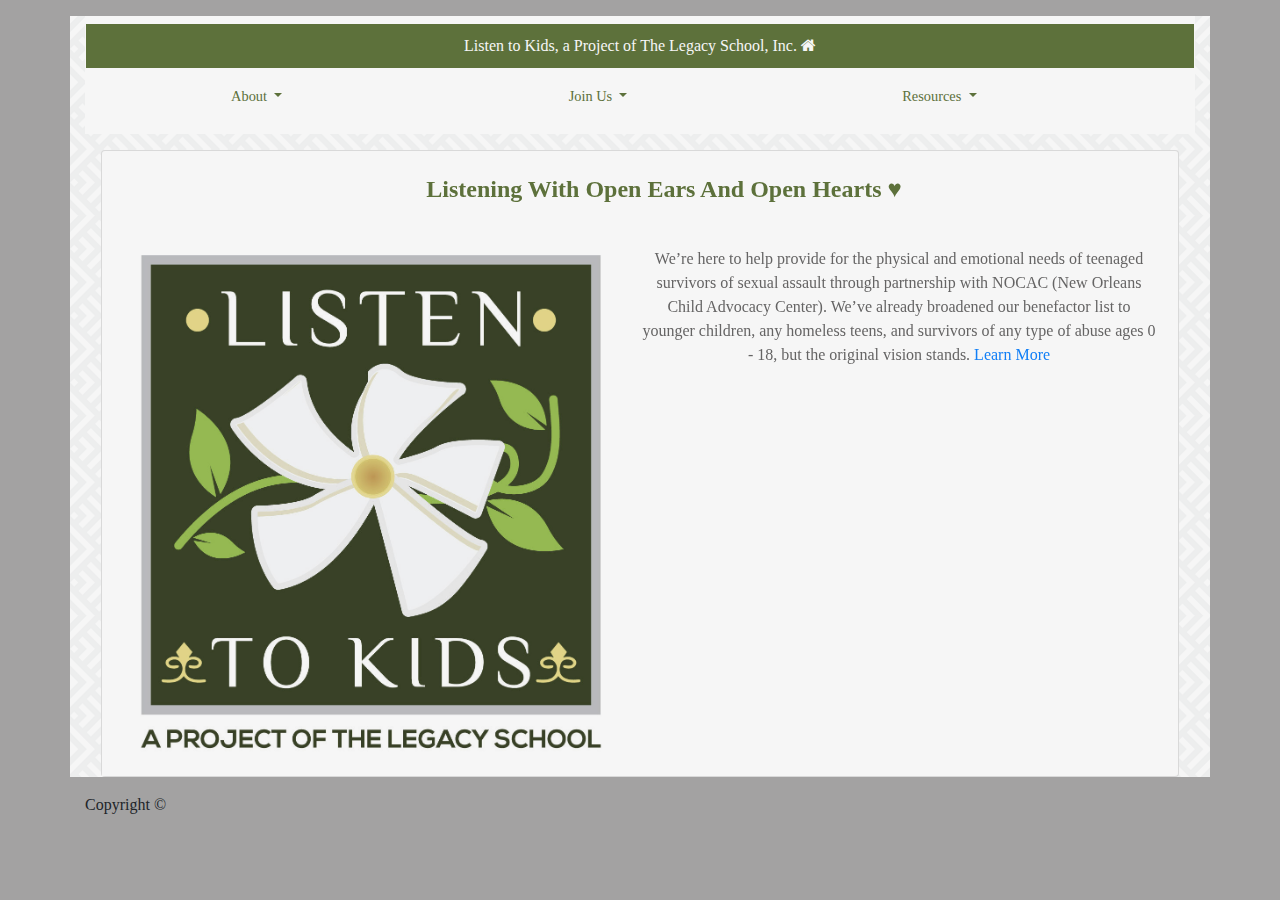
<file: new/index.html>
<!DOCTYPE html>
<html lang="en">

<head>
    <meta charset="utf-8">
    <meta name="viewport" content="width=device-width, initial-scale=1, shrink-to-fit=no">
    <link rel="stylesheet" href="https://stackpath.bootstrapcdn.com/bootstrap/4.4.1/css/bootstrap.min.css" integrity="sha384-Vkoo8x4CGsO3+Hhxv8T/Q5PaXtkKtu6ug5TOeNV6gBiFeWPGFN9MuhOf23Q9Ifjh" crossorigin="anonymous">

    <link rel="stylesheet" href="https://cdnjs.cloudflare.com/ajax/libs/font-awesome/4.7.0/css/font-awesome.min.css">
  
    <link rel="stylesheet" href="custom.css">
    

    <title>Listen To Kids</title>
</head>

<body>
  
  <div class="container mt-3 imgb" style = "background-image: url('assets/images/spikes.png');">
      <nav class="navbar navbar-expand-lg navbar-expand-md navbar-light bg" style="color: darkolivegreen; background-color: white; width: 100%;">
          <div class="row justify-content-end"><a class="col-12" href="index.html" style="color: white; background-color: darkolivegreen; padding: 10px 20px;">Listen to Kids, a Project of The Legacy School, Inc. <i class="fa fa-home"></i></a>
         </div>
          <div class=" navbar-expand" id="navbarNavDropdown" style="color: darkolivegreen; background-color: white;">
            <ul class="navbar-nav row justify-content-end" style="color: darkolivegreen; background-color: white;">
              <li class="nav-item dropdown col-4" style="color: darkolivegreen; background-color: white;">
                  <a class="nav-link dropdown-toggle" href="#" id="navbarDropdownMenuLink" data-toggle="dropdown" aria-haspopup="true" aria-expanded="false" style="color: darkolivegreen; background-color: white;" style="color: darkolivegreen; background-color: white;">About
                  </a>
                  <div class="dropdown-menu" aria-labelledby="navbarDropdownMenuLink" style="color: darkolivegreen; background-color: white;" style="color: darkolivegreen; background-color: white;">
                    <a class="dropdown-item" href="aboutus.html" style="color: darkolivegreen; background-color: white;" style="color: darkolivegreen; background-color: white;">&#x2A15 Mission</a>
                    <a class="dropdown-item" href="whoweare.html" style="color: darkolivegreen; background-color: white;" style="color: darkolivegreen; background-color: white;">&#x2A15 Who We Are</a>
                    <a class="dropdown-item" href="2019.html" style="color: darkolivegreen; background-color: white;">&#x2A15 2019</a>
                    <a class="dropdown-item" href="next5.html" style="color: darkolivegreen; background-color: white;">&#x2A15 The Next 5 Years</a>
                   

                  </div>
                </li>
                <li class="nav-item dropdown col-4" style="color: darkolivegreen; background-color: white;" style="color: darkolivegreen; background-color: white;">
                  <a class="nav-link dropdown-toggle" href="#" id="navbarDropdownMenuLink" data-toggle="dropdown" aria-haspopup="true" aria-expanded="false" style="color: darkolivegreen; background-color: white;" style="color: darkolivegreen; background-color: white;">
                    Join Us
                  </a>
                  <div class="dropdown-menu" aria-labelledby="navbarDropdownMenuLink" style="color: darkolivegreen; background-color: white;" style="color: darkolivegreen; background-color: white;">
                    <a class="dropdown-item" href="donate.html" style="color: darkolivegreen; background-color: white;">&#x2A15 Donate</a>
                    <a class="dropdown-item" href="events.html" style="color: darkolivegreen; background-color: white;" style="color: darkolivegreen; background-color: white;">&#x2A15 Announcements and Events</a>
                   
                  </div>
                </li>
                <li class="nav-item dropdown col-4" style="color: darkolivegreen; background-color: white;">
                  <a class="nav-link dropdown-toggle" href="about.html" id="navbarDropdownMenuLink" data-toggle="dropdown" aria-haspopup="true" aria-expanded="false" style="color: darkolivegreen; background-color: white;">
                    Resources
                  </a>
                  <div class="dropdown-menu" aria-labelledby="navbarDropdownMenuLink" style="color: darkolivegreen; background-color: white;">
                      <a class="dropdown-item" href="documents.html" style="color: darkolivegreen; background-color: white;">&#x2A15 Documents and Important Links</a>
                      <a class="dropdown-item" href="news.html" style="color: darkolivegreen; background-color: white;">&#x2A15 Newsletter</a>
                      <a class="dropdown-item" href="contact.html" style="color: darkolivegreen; background-color: white;"> &#x2A15 Contact</a>

                    </div>
                  </li>
              </ul>
            </div>
          </nav> 


    
    <main>
        <div class="card text-center m-3 justify-content-center">
            <div >
                <div class="card-title m-3">

                    <h4 class="col-12 order-1 m-md-4 ml-xl-4 font-weight-bold">Listening With Open Ears And Open Hearts &#x2665</h4>
                </div>
                <div class="justify-content-center ">
                    <div class="justify-content-center">
                        <div>
                            <img src="assets/images/logo.jpg" class="card-img-top float-md-left" style="width: 50%;"
                                alt="Card image cap">
                        </div>

                        <div class="card-body ">

                            <p class="card-text">  We’re here to help provide for the physical and emotional needs of teenaged survivors of sexual assault through partnership with NOCAC (New Orleans Child Advocacy Center).  We’ve already broadened our benefactor list to younger children, any homeless teens, and survivors of any type of abuse ages 0 - 18, but the original vision stands.  
                              <a href="aboutus.html">Learn More</a>
                            </p>
                        </div>
                    </div>
                </div>



            </div>

        </div>
    </main>
</div>
    <footer class="footer">

        <div class="container">
            <span>Copyright &copy</span>


        </div>
    </footer>






<script src="https://code.jquery.com/jquery-3.4.1.slim.min.js" integrity="sha384-J6qa4849blE2+poT4WnyKhv5vZF5SrPo0iEjwBvKU7imGFAV0wwj1yYfoRSJoZ+n" crossorigin="anonymous"></script>
<script src="https://cdn.jsdelivr.net/npm/popper.js@1.16.0/dist/umd/popper.min.js" integrity="sha384-Q6E9RHvbIyZFJoft+2mJbHaEWldlvI9IOYy5n3zV9zzTtmI3UksdQRVvoxMfooAo" crossorigin="anonymous"></script>
<script src="https://stackpath.bootstrapcdn.com/bootstrap/4.4.1/js/bootstrap.min.js" integrity="sha384-wfSDF2E50Y2D1uUdj0O3uMBJnjuUD4Ih7YwaYd1iqfktj0Uod8GCExl3Og8ifwB6" crossorigin="anonymous"></script>
<link rel="stylesheet" href="custom.css">
</body>

</html>
</file>
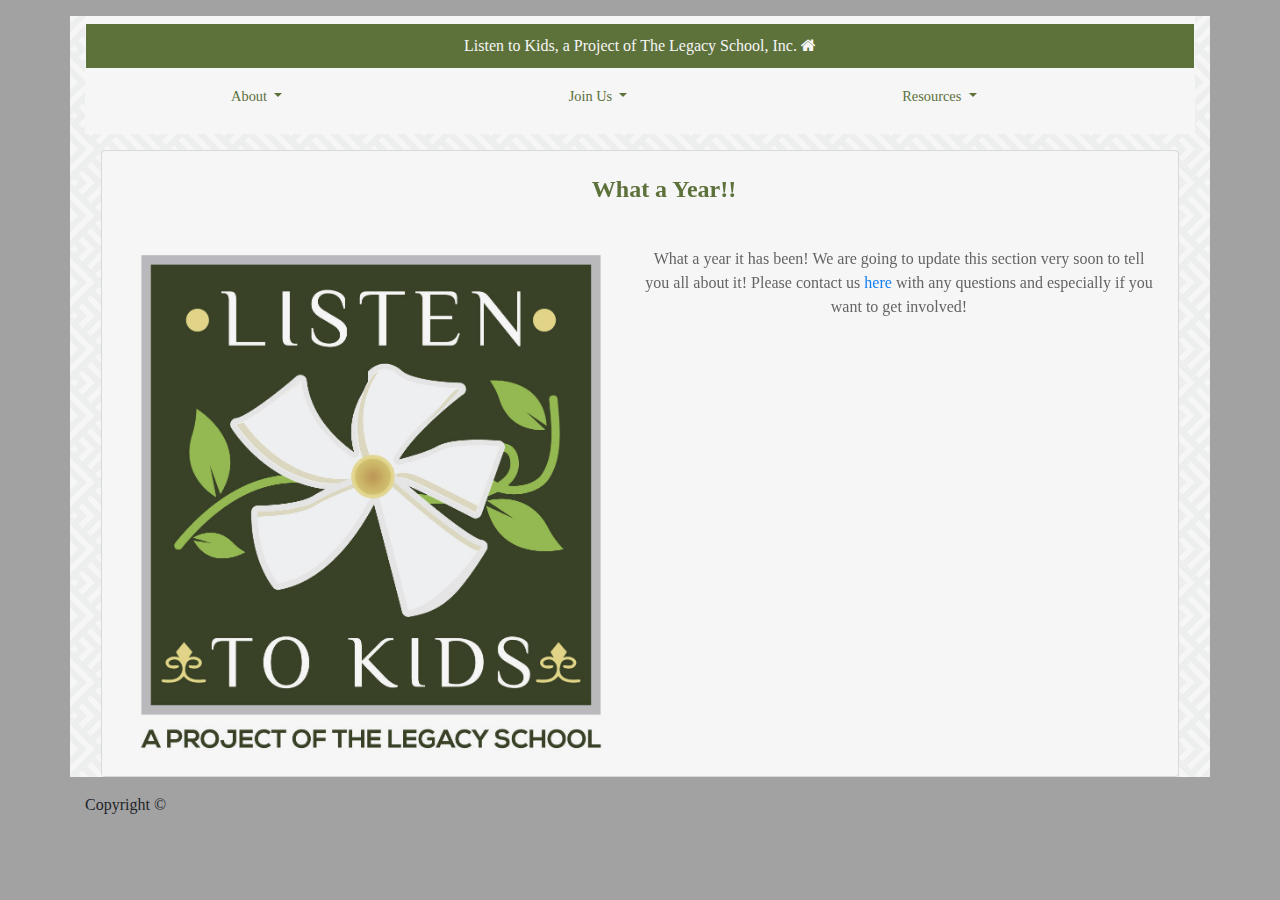
<file: new/2019.html>
<!DOCTYPE html>
<html lang="en">

<head>
    <meta charset="utf-8">
    <meta name="viewport" content="width=device-width, initial-scale=1, shrink-to-fit=no">
    <link rel="stylesheet" href="https://stackpath.bootstrapcdn.com/bootstrap/4.4.1/css/bootstrap.min.css" integrity="sha384-Vkoo8x4CGsO3+Hhxv8T/Q5PaXtkKtu6ug5TOeNV6gBiFeWPGFN9MuhOf23Q9Ifjh" crossorigin="anonymous">

    <link rel="stylesheet" href="https://cdnjs.cloudflare.com/ajax/libs/font-awesome/4.7.0/css/font-awesome.min.css">
  
    <link rel="stylesheet" href="custom.css">
    

    <title>Listen To Kids</title>
</head>

<body>
  
    <div class="container mt-3 imgb" style = "background-image: url('assets/images/spikes.png');">
        <nav class="navbar navbar-expand-lg navbar-expand-md navbar-light bg" style="color: darkolivegreen; background-color: white; width: 100%;">
            <div class="row justify-content-end"><a class="col-12" href="index.html" style="color: white; background-color: darkolivegreen; padding: 10px 20px;">Listen to Kids, a Project of The Legacy School, Inc. <i class="fa fa-home"></i></a>
           </div>
            <div class=" navbar-expand" id="navbarNavDropdown" style="color: darkolivegreen; background-color: white;">
              <ul class="navbar-nav row justify-content-end" style="color: darkolivegreen; background-color: white;">
                <li class="nav-item dropdown col-4" style="color: darkolivegreen; background-color: white;">
                    <a class="nav-link dropdown-toggle" href="#" id="navbarDropdownMenuLink" data-toggle="dropdown" aria-haspopup="true" aria-expanded="false" style="color: darkolivegreen; background-color: white;" style="color: darkolivegreen; background-color: white;">About
                    </a>
                    <div class="dropdown-menu" aria-labelledby="navbarDropdownMenuLink" style="color: darkolivegreen; background-color: white;" style="color: darkolivegreen; background-color: white;">
                      <a class="dropdown-item" href="aboutus.html" style="color: darkolivegreen; background-color: white;" style="color: darkolivegreen; background-color: white;">&#x2A15 Mission</a>
                      <a class="dropdown-item" href="whoweare.html" style="color: darkolivegreen; background-color: white;" style="color: darkolivegreen; background-color: white;">&#x2A15 Who We Are</a>
                      <a class="dropdown-item" href="2019.html" style="color: darkolivegreen; background-color: white;">&#x2A15 2019</a>
                      <a class="dropdown-item" href="next5.html" style="color: darkolivegreen; background-color: white;">&#x2A15 The Next 5 Years</a>
                     

                    </div>
                  </li>
                  <li class="nav-item dropdown col-4" style="color: darkolivegreen; background-color: white;" style="color: darkolivegreen; background-color: white;">
                    <a class="nav-link dropdown-toggle" href="#" id="navbarDropdownMenuLink" data-toggle="dropdown" aria-haspopup="true" aria-expanded="false" style="color: darkolivegreen; background-color: white;" style="color: darkolivegreen; background-color: white;">
                      Join Us
                    </a>
                    <div class="dropdown-menu" aria-labelledby="navbarDropdownMenuLink" style="color: darkolivegreen; background-color: white;" style="color: darkolivegreen; background-color: white;">
                      <a class="dropdown-item" href="donate.html" style="color: darkolivegreen; background-color: white;">&#x2A15 Donate</a>
                      <a class="dropdown-item" href="events.html" style="color: darkolivegreen; background-color: white;" style="color: darkolivegreen; background-color: white;">&#x2A15 Announcements and Events</a>
                     
                    </div>
                  </li>
                  <li class="nav-item dropdown col-4" style="color: darkolivegreen; background-color: white;">
                    <a class="nav-link dropdown-toggle" href="about.html" id="navbarDropdownMenuLink" data-toggle="dropdown" aria-haspopup="true" aria-expanded="false" style="color: darkolivegreen; background-color: white;">
                      Resources
                    </a>
                    <div class="dropdown-menu" aria-labelledby="navbarDropdownMenuLink" style="color: darkolivegreen; background-color: white;">
                        <a class="dropdown-item" href="documents.html" style="color: darkolivegreen; background-color: white;">&#x2A15 Documents and Important Links</a>
                        <a class="dropdown-item" href="news.html" style="color: darkolivegreen; background-color: white;">&#x2A15 Newsletter</a>
                        <a class="dropdown-item" href="contact.html" style="color: darkolivegreen; background-color: white;"> &#x2A15 Contact</a>
  
                      </div>
                  </li>
              </ul>
            </div>
          </nav> 


    
    <main>
        <div class="card text-center m-3 justify-content-center">
            <div >
                <div class="card-title m-3">

                    <h4 class="col-12 order-1 m-md-4 ml-xl-4 font-weight-bold">What a Year!!</h4>
                </div>
                <div class="justify-content-center ">
                    <div class="justify-content-center">
                        <div>
                            <img src="assets/images/logo.jpg" class="card-img-top float-md-left" style="width: 50%;"
                                alt="Card image cap">
                        </div>

                        <div class="card-body ">

                            <p class="card-text"> What a year it has been! We are going to update this section very soon to tell you all about it! Please contact us <a href="contact.html">here</a> with any questions and especially if you want to get involved!
                            </p>
                        </div>
                    </div>
                </div>



            </div>

        </div>
    </main>
</div>
    <footer class="footer">

        <div class="container">
            <span>Copyright &copy</span>


        </div>
    </footer>






<script src="https://code.jquery.com/jquery-3.4.1.slim.min.js" integrity="sha384-J6qa4849blE2+poT4WnyKhv5vZF5SrPo0iEjwBvKU7imGFAV0wwj1yYfoRSJoZ+n" crossorigin="anonymous"></script>
<script src="https://cdn.jsdelivr.net/npm/popper.js@1.16.0/dist/umd/popper.min.js" integrity="sha384-Q6E9RHvbIyZFJoft+2mJbHaEWldlvI9IOYy5n3zV9zzTtmI3UksdQRVvoxMfooAo" crossorigin="anonymous"></script>
<script src="https://stackpath.bootstrapcdn.com/bootstrap/4.4.1/js/bootstrap.min.js" integrity="sha384-wfSDF2E50Y2D1uUdj0O3uMBJnjuUD4Ih7YwaYd1iqfktj0Uod8GCExl3Og8ifwB6" crossorigin="anonymous"></script>
<link rel="stylesheet" href="custom.css">
</body>

</html>
</file>
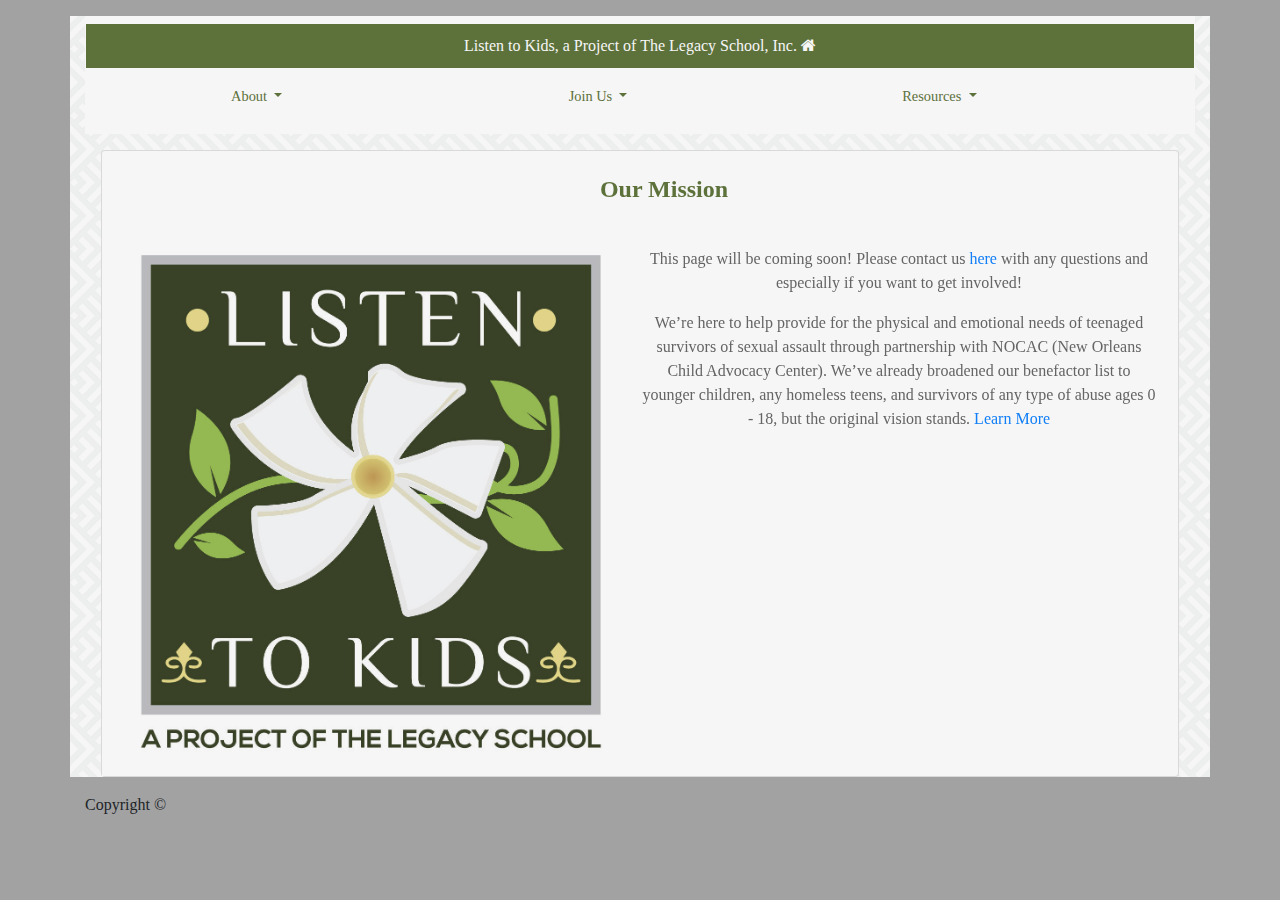
<file: new/aboutus.html>
<!DOCTYPE html>
<html lang="en">

<head>
    <meta charset="utf-8">
    <meta name="viewport" content="width=device-width, initial-scale=1, shrink-to-fit=no">
    <link rel="stylesheet" href="https://stackpath.bootstrapcdn.com/bootstrap/4.4.1/css/bootstrap.min.css" integrity="sha384-Vkoo8x4CGsO3+Hhxv8T/Q5PaXtkKtu6ug5TOeNV6gBiFeWPGFN9MuhOf23Q9Ifjh" crossorigin="anonymous">

    <link rel="stylesheet" href="https://cdnjs.cloudflare.com/ajax/libs/font-awesome/4.7.0/css/font-awesome.min.css">
  
    <link rel="stylesheet" href="custom.css">
    

    <title>Listen To Kids</title>
</head>

<body>
  
    <div class="container mt-3 imgb" style = "background-image: url('assets/images/spikes.png');">
        <nav class="navbar navbar-expand-lg navbar-expand-md navbar-light bg" style="color: darkolivegreen; background-color: white; width: 100%;">
            <div class="row justify-content-end"><a class="col-12" href="index.html" style="color: white; background-color: darkolivegreen; padding: 10px 20px;">Listen to Kids, a Project of The Legacy School, Inc. <i class="fa fa-home"></i></a>
           </div>
            <div class=" navbar-expand" id="navbarNavDropdown" style="color: darkolivegreen; background-color: white;">
              <ul class="navbar-nav row justify-content-end" style="color: darkolivegreen; background-color: white;">
                <li class="nav-item dropdown col-4" style="color: darkolivegreen; background-color: white;">
                    <a class="nav-link dropdown-toggle" href="#" id="navbarDropdownMenuLink" data-toggle="dropdown" aria-haspopup="true" aria-expanded="false" style="color: darkolivegreen; background-color: white;" style="color: darkolivegreen; background-color: white;">About
                    </a>
                    <div class="dropdown-menu" aria-labelledby="navbarDropdownMenuLink" style="color: darkolivegreen; background-color: white;" style="color: darkolivegreen; background-color: white;">
                      <a class="dropdown-item" href="aboutus.html" style="color: darkolivegreen; background-color: white;" style="color: darkolivegreen; background-color: white;">&#x2A15 Mission</a>
                      <a class="dropdown-item" href="whoweare.html" style="color: darkolivegreen; background-color: white;" style="color: darkolivegreen; background-color: white;">&#x2A15 Who We Are</a>
                      <a class="dropdown-item" href="2019.html" style="color: darkolivegreen; background-color: white;">&#x2A15 2019</a>
                      <a class="dropdown-item" href="next5.html" style="color: darkolivegreen; background-color: white;">&#x2A15 The Next 5 Years</a>
                     

                    </div>
                  </li>
                  <li class="nav-item dropdown col-4" style="color: darkolivegreen; background-color: white;" style="color: darkolivegreen; background-color: white;">
                    <a class="nav-link dropdown-toggle" href="#" id="navbarDropdownMenuLink" data-toggle="dropdown" aria-haspopup="true" aria-expanded="false" style="color: darkolivegreen; background-color: white;" style="color: darkolivegreen; background-color: white;">
                      Join Us
                    </a>
                    <div class="dropdown-menu" aria-labelledby="navbarDropdownMenuLink" style="color: darkolivegreen; background-color: white;" style="color: darkolivegreen; background-color: white;">
                      <a class="dropdown-item" href="donate.html" style="color: darkolivegreen; background-color: white;">&#x2A15 Donate</a>
                      <a class="dropdown-item" href="events.html" style="color: darkolivegreen; background-color: white;" style="color: darkolivegreen; background-color: white;">&#x2A15 Announcements and Events</a>
                     
                    </div>
                  </li>
                  <li class="nav-item dropdown col-4" style="color: darkolivegreen; background-color: white;">
                    <a class="nav-link dropdown-toggle" href="about.html" id="navbarDropdownMenuLink" data-toggle="dropdown" aria-haspopup="true" aria-expanded="false" style="color: darkolivegreen; background-color: white;">
                      Resources
                    </a>
                    <div class="dropdown-menu" aria-labelledby="navbarDropdownMenuLink" style="color: darkolivegreen; background-color: white;">
                        <a class="dropdown-item" href="documents.html" style="color: darkolivegreen; background-color: white;">&#x2A15 Documents and Important Links</a>
                        <a class="dropdown-item" href="news.html" style="color: darkolivegreen; background-color: white;">&#x2A15 Newsletter</a>
                        <a class="dropdown-item" href="contact.html" style="color: darkolivegreen; background-color: white;"> &#x2A15 Contact</a>
  
                      </div>
                  </li>
              </ul>
            </div>
          </nav> 


    
    <main>
        <div class="card text-center m-3 justify-content-center">
            <div >
                <div class="card-title m-3">

                    <h4 class="col-12 order-1 m-md-4 ml-xl-4 font-weight-bold">Our Mission</h4>
                </div>
                <div class="justify-content-center ">
                    <div class="justify-content-center">
                        <div>
                            <img src="assets/images/logo.jpg" class="card-img-top float-md-left" style="width: 50%;"
                                alt="Card image cap">
                        </div>

                        <div class="card-body ">

                            <p class="card-text">   This page will be coming soon! Please contact us <a href="contact.html">here</a> with any questions and especially if you want to get involved! 
                                  
                                
                            <p>We’re here to help provide for the physical and emotional needs of teenaged survivors of sexual assault through partnership with NOCAC (New Orleans Child Advocacy Center).  We’ve already broadened our benefactor list to younger children, any homeless teens, and survivors of any type of abuse ages 0 - 18, but the original vision stands.  
                              <a href="aboutus.html">Learn More</a>
                            </p></p>
                        </div>
                    </div>
                </div>



            </div>

        </div>
    </main>
</div>
    <footer class="footer">

        <div class="container">
            <span>Copyright &copy</span>


        </div>
    </footer>






<script src="https://code.jquery.com/jquery-3.4.1.slim.min.js" integrity="sha384-J6qa4849blE2+poT4WnyKhv5vZF5SrPo0iEjwBvKU7imGFAV0wwj1yYfoRSJoZ+n" crossorigin="anonymous"></script>
<script src="https://cdn.jsdelivr.net/npm/popper.js@1.16.0/dist/umd/popper.min.js" integrity="sha384-Q6E9RHvbIyZFJoft+2mJbHaEWldlvI9IOYy5n3zV9zzTtmI3UksdQRVvoxMfooAo" crossorigin="anonymous"></script>
<script src="https://stackpath.bootstrapcdn.com/bootstrap/4.4.1/js/bootstrap.min.js" integrity="sha384-wfSDF2E50Y2D1uUdj0O3uMBJnjuUD4Ih7YwaYd1iqfktj0Uod8GCExl3Og8ifwB6" crossorigin="anonymous"></script>
<link rel="stylesheet" href="custom.css">
</body>

</html>
</file>
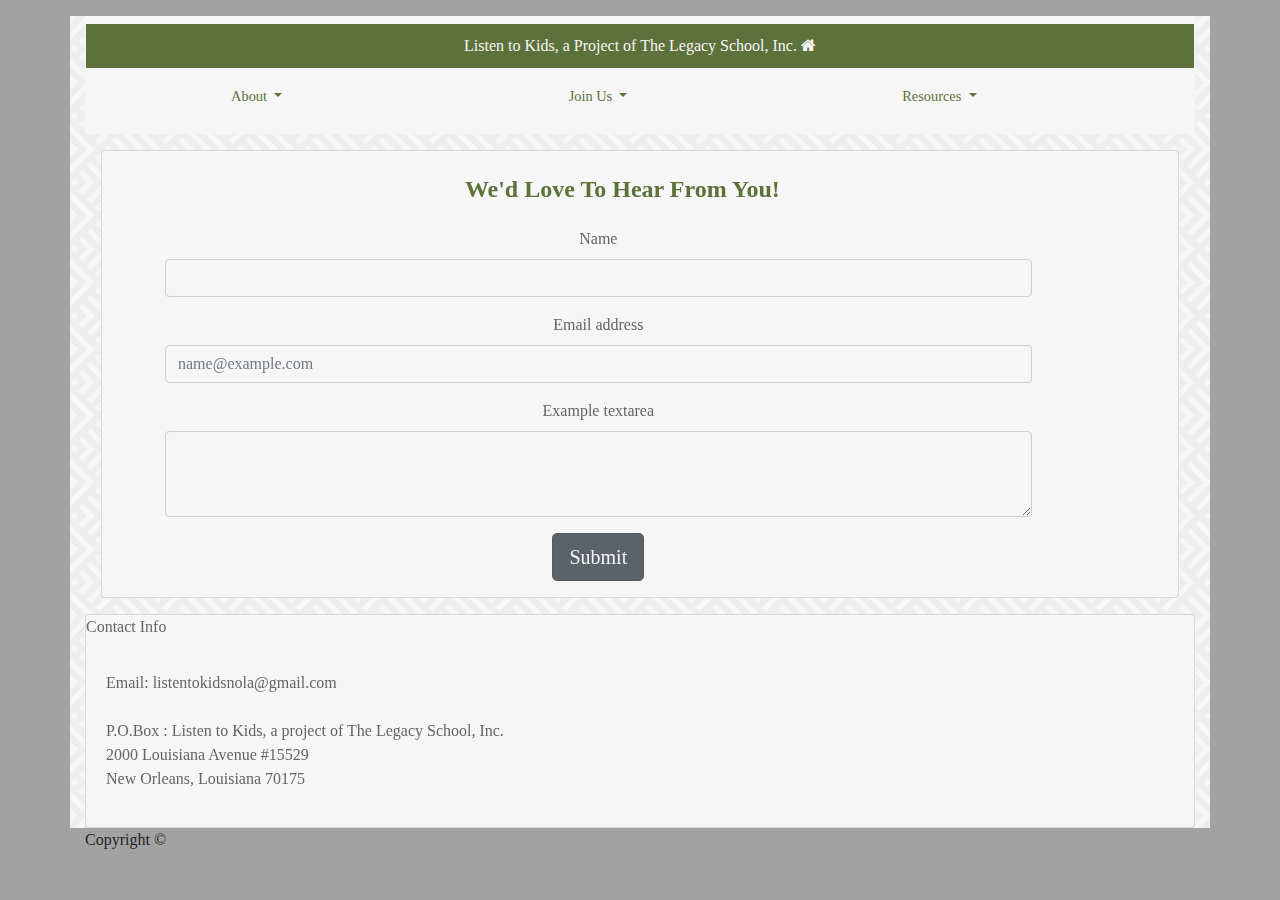
<file: new/contact.html>
<!DOCTYPE html>
<html lang="en">

<head>
    <meta charset="utf-8">
    <meta name="viewport" content="width=device-width, initial-scale=1, shrink-to-fit=no">
    <link rel="stylesheet" href="https://stackpath.bootstrapcdn.com/bootstrap/4.4.1/css/bootstrap.min.css" integrity="sha384-Vkoo8x4CGsO3+Hhxv8T/Q5PaXtkKtu6ug5TOeNV6gBiFeWPGFN9MuhOf23Q9Ifjh" crossorigin="anonymous">

    <link rel="stylesheet" href="https://cdnjs.cloudflare.com/ajax/libs/font-awesome/4.7.0/css/font-awesome.min.css">
  
    <link rel="stylesheet" href="custom.css">
    

    <title>Listen To Kids</title>
</head>

<body>
  
    <div class="container mt-3 imgb" style = "background-image: url('assets/images/spikes.png');">
        <nav class="navbar navbar-expand-lg navbar-expand-md navbar-light bg" style="color: darkolivegreen; background-color: white; width: 100%;">
            <div class="row justify-content-end"><a class="col-12" href="index.html" style="color: white; background-color: darkolivegreen; padding: 10px 20px;">Listen to Kids, a Project of The Legacy School, Inc. <i class="fa fa-home"></i></a>
           </div>
            <div class=" navbar-expand" id="navbarNavDropdown" style="color: darkolivegreen; background-color: white;">
              <ul class="navbar-nav row justify-content-end" style="color: darkolivegreen; background-color: white;">
                <li class="nav-item dropdown col-4" style="color: darkolivegreen; background-color: white;">
                    <a class="nav-link dropdown-toggle" href="#" id="navbarDropdownMenuLink" data-toggle="dropdown" aria-haspopup="true" aria-expanded="false" style="color: darkolivegreen; background-color: white;" style="color: darkolivegreen; background-color: white;">About
                    </a>
                    <div class="dropdown-menu" aria-labelledby="navbarDropdownMenuLink" style="color: darkolivegreen; background-color: white;" style="color: darkolivegreen; background-color: white;">
                      <a class="dropdown-item" href="aboutus.html" style="color: darkolivegreen; background-color: white;" style="color: darkolivegreen; background-color: white;">&#x2A15 Mission</a>
                      <a class="dropdown-item" href="whoweare.html" style="color: darkolivegreen; background-color: white;" style="color: darkolivegreen; background-color: white;">&#x2A15 Who We Are</a>
                      <a class="dropdown-item" href="2019.html" style="color: darkolivegreen; background-color: white;">&#x2A15 2019</a>
                      <a class="dropdown-item" href="next5.html" style="color: darkolivegreen; background-color: white;">&#x2A15 The Next 5 Years</a>
                     

                    </div>
                  </li>
                  <li class="nav-item dropdown col-4" style="color: darkolivegreen; background-color: white;" style="color: darkolivegreen; background-color: white;">
                    <a class="nav-link dropdown-toggle" href="#" id="navbarDropdownMenuLink" data-toggle="dropdown" aria-haspopup="true" aria-expanded="false" style="color: darkolivegreen; background-color: white;" style="color: darkolivegreen; background-color: white;">
                      Join Us
                    </a>
                    <div class="dropdown-menu" aria-labelledby="navbarDropdownMenuLink" style="color: darkolivegreen; background-color: white;" style="color: darkolivegreen; background-color: white;">
                      <a class="dropdown-item" href="donate.html" style="color: darkolivegreen; background-color: white;">&#x2A15 Donate</a>
                      <a class="dropdown-item" href="events.html" style="color: darkolivegreen; background-color: white;" style="color: darkolivegreen; background-color: white;">&#x2A15 Announcements and Events</a>
                     
                    </div>
                  </li>
                  <li class="nav-item dropdown col-4" style="color: darkolivegreen; background-color: white;">
                    <a class="nav-link dropdown-toggle" href="about.html" id="navbarDropdownMenuLink" data-toggle="dropdown" aria-haspopup="true" aria-expanded="false" style="color: darkolivegreen; background-color: white;">
                      Resources
                    </a>
                    <div class="dropdown-menu" aria-labelledby="navbarDropdownMenuLink" style="color: darkolivegreen; background-color: white;">
                        <a class="dropdown-item" href="documents.html" style="color: darkolivegreen; background-color: white;">&#x2A15 Documents and Important Links</a>
                        <a class="dropdown-item" href="news.html" style="color: darkolivegreen; background-color: white;">&#x2A15 Newsletter</a>
                        <a class="dropdown-item" href="contact.html" style="color: darkolivegreen; background-color: white;"> &#x2A15 Contact</a>
  
                      </div>
                  </li>
              </ul>
            </div>
          </nav> 


    
    <main>
        <div class="card text-center m-3 justify-content-center">
            <div class="col-10 d-inline-block justify-content-center ml-5">
                <div class="card-title m-3">

                    <h4 class="col-12 order-1 m-md-4 ml-xl-4 font-weight-bold">We'd Love To Hear From You!</h4>
                </div>
                <form action="mailto:mlerey22@gmail.com" method="post" enctype="text/plain"></form>
                    <div class="form-group">
                        <label for="contactFormName">Name</label>
                        <input type="email" class="form-control">
                    </div>
                    <div class="form-group">
                        <label for="contactFormEmail">Email address</label>
                        <input type="email" class="form-control" placeholder="name@example.com">
                    </div>

                    <div class="form-group">
                        <label for="exampleFormControlTextarea1">Example textarea</label>
                        <textarea class="form-control" id="exampleFormControlTextarea1" rows="3"></textarea>
                    </div>
                    <div class="form-group">
                    <a href="mailto:mlerey22@gmail.com" class="btn btn-secondary btn-lg active" role="button" aria-pressed="true">Submit</a>
                    </div>
                </form>
            </div>
        </div>
        <div class="card">
        <p class="card-title">Contact Info</p>
    <p class="card-body"> 
        Email: listentokidsnola@gmail.com <br>
        <br>
        P.O.Box : 
        Listen to Kids, a project of The Legacy School, Inc. <br>
        2000 Louisiana Avenue #15529 <br>
        New Orleans, Louisiana 70175 <br></p></div>
    </main>
</div>
    <footer class="footer">

        <div class="container">
            <span>Copyright &copy</span>


        </div>
    </footer>






<script src="https://code.jquery.com/jquery-3.4.1.slim.min.js" integrity="sha384-J6qa4849blE2+poT4WnyKhv5vZF5SrPo0iEjwBvKU7imGFAV0wwj1yYfoRSJoZ+n" crossorigin="anonymous"></script>
<script src="https://cdn.jsdelivr.net/npm/popper.js@1.16.0/dist/umd/popper.min.js" integrity="sha384-Q6E9RHvbIyZFJoft+2mJbHaEWldlvI9IOYy5n3zV9zzTtmI3UksdQRVvoxMfooAo" crossorigin="anonymous"></script>
<script src="https://stackpath.bootstrapcdn.com/bootstrap/4.4.1/js/bootstrap.min.js" integrity="sha384-wfSDF2E50Y2D1uUdj0O3uMBJnjuUD4Ih7YwaYd1iqfktj0Uod8GCExl3Og8ifwB6" crossorigin="anonymous"></script>
<link rel="stylesheet" href="custom.css">
</body>

</html>
</file>
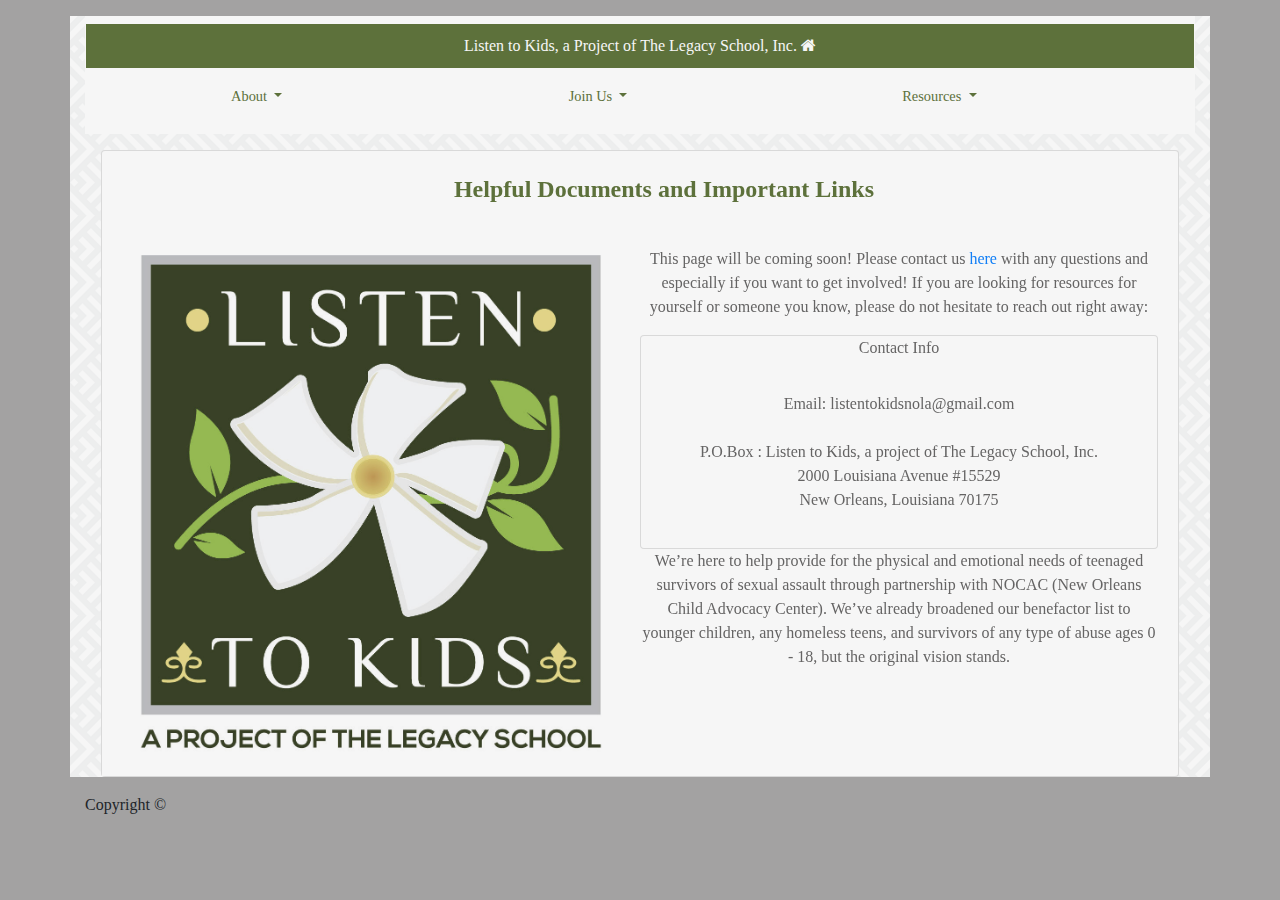
<file: new/documents.html>
<!DOCTYPE html>
<html lang="en">

<head>
    <meta charset="utf-8">
    <meta name="viewport" content="width=device-width, initial-scale=1, shrink-to-fit=no">
    <link rel="stylesheet" href="https://stackpath.bootstrapcdn.com/bootstrap/4.4.1/css/bootstrap.min.css" integrity="sha384-Vkoo8x4CGsO3+Hhxv8T/Q5PaXtkKtu6ug5TOeNV6gBiFeWPGFN9MuhOf23Q9Ifjh" crossorigin="anonymous">

    <link rel="stylesheet" href="https://cdnjs.cloudflare.com/ajax/libs/font-awesome/4.7.0/css/font-awesome.min.css">
  
    <link rel="stylesheet" href="custom.css">
    

    <title>Listen To Kids</title>
</head>

<body>
  
    <div class="container mt-3 imgb" style = "background-image: url('assets/images/spikes.png');">
        <nav class="navbar navbar-expand-lg navbar-expand-md navbar-light bg" style="color: darkolivegreen; background-color: white; width: 100%;">
            <div class="row justify-content-end"><a class="col-12" href="index.html" style="color: white; background-color: darkolivegreen; padding: 10px 20px;">Listen to Kids, a Project of The Legacy School, Inc. <i class="fa fa-home"></i></a>
           </div>
            <div class=" navbar-expand" id="navbarNavDropdown" style="color: darkolivegreen; background-color: white;">
              <ul class="navbar-nav row justify-content-end" style="color: darkolivegreen; background-color: white;">
                <li class="nav-item dropdown col-4" style="color: darkolivegreen; background-color: white;">
                    <a class="nav-link dropdown-toggle" href="#" id="navbarDropdownMenuLink" data-toggle="dropdown" aria-haspopup="true" aria-expanded="false" style="color: darkolivegreen; background-color: white;" style="color: darkolivegreen; background-color: white;">About
                    </a>
                    <div class="dropdown-menu" aria-labelledby="navbarDropdownMenuLink" style="color: darkolivegreen; background-color: white;" style="color: darkolivegreen; background-color: white;">
                      <a class="dropdown-item" href="aboutus.html" style="color: darkolivegreen; background-color: white;" style="color: darkolivegreen; background-color: white;">&#x2A15 Mission</a>
                      <a class="dropdown-item" href="whoweare.html" style="color: darkolivegreen; background-color: white;" style="color: darkolivegreen; background-color: white;">&#x2A15 Who We Are</a>
                      <a class="dropdown-item" href="2019.html" style="color: darkolivegreen; background-color: white;">&#x2A15 2019</a>
                      <a class="dropdown-item" href="next5.html" style="color: darkolivegreen; background-color: white;">&#x2A15 The Next 5 Years</a>
                     

                    </div>
                  </li>
                  <li class="nav-item dropdown col-4" style="color: darkolivegreen; background-color: white;" style="color: darkolivegreen; background-color: white;">
                    <a class="nav-link dropdown-toggle" href="#" id="navbarDropdownMenuLink" data-toggle="dropdown" aria-haspopup="true" aria-expanded="false" style="color: darkolivegreen; background-color: white;" style="color: darkolivegreen; background-color: white;">
                      Join Us
                    </a>
                    <div class="dropdown-menu" aria-labelledby="navbarDropdownMenuLink" style="color: darkolivegreen; background-color: white;" style="color: darkolivegreen; background-color: white;">
                      <a class="dropdown-item" href="donate.html" style="color: darkolivegreen; background-color: white;">&#x2A15 Donate</a>
                      <a class="dropdown-item" href="events.html" style="color: darkolivegreen; background-color: white;" style="color: darkolivegreen; background-color: white;">&#x2A15 Announcements and Events</a>
                     
                    </div>
                  </li>
                  <li class="nav-item dropdown col-4" style="color: darkolivegreen; background-color: white;">
                    <a class="nav-link dropdown-toggle" href="about.html" id="navbarDropdownMenuLink" data-toggle="dropdown" aria-haspopup="true" aria-expanded="false" style="color: darkolivegreen; background-color: white;">
                      Resources
                    </a>
                    <div class="dropdown-menu" aria-labelledby="navbarDropdownMenuLink" style="color: darkolivegreen; background-color: white;">
                        <a class="dropdown-item" href="documents.html" style="color: darkolivegreen; background-color: white;">&#x2A15 Documents and Important Links</a>
                        <a class="dropdown-item" href="news.html" style="color: darkolivegreen; background-color: white;">&#x2A15 Newsletter</a>
                        <a class="dropdown-item" href="contact.html" style="color: darkolivegreen; background-color: white;"> &#x2A15 Contact</a>
  
                      </div>
                  </li>
              </ul>
            </div>
          </nav> 


    
    <main>
        <div class="card text-center m-3 justify-content-center">
            <div >
                <div class="card-title m-3">

                    <h4 class="col-12 order-1 m-md-4 ml-xl-4 font-weight-bold">Helpful Documents and Important Links</h4>
                </div>
                <div class="justify-content-center ">
                    <div class="justify-content-center">
                        <div>
                            <img src="assets/images/logo.jpg" class="card-img-top float-md-left" style="width: 50%;"
                                alt="Card image cap">
                        </div>

                        <div class="card-body ">

                            <p class="card-text">   This page will be coming soon! Please contact us <a href="contact.html">here</a> with any questions and especially if you want to get involved! 

                            If you are looking for resources for yourself or someone you know, please do not hesitate to reach out right away: <br>
                            <div class="card">
                                <p class="card-title">Contact Info</p>
                            <p class="card-body"> 
                                Email: listentokidsnola@gmail.com <br>
                                <br>
                                P.O.Box : 
                                Listen to Kids, a project of The Legacy School, Inc. <br>
                                2000 Louisiana Avenue #15529 <br>
                                New Orleans, Louisiana 70175 <br></p></div>
                                  
                                
                            <p>We’re here to help provide for the physical and emotional needs of teenaged survivors of sexual assault through partnership with NOCAC (New Orleans Child Advocacy Center).  We’ve already broadened our benefactor list to younger children, any homeless teens, and survivors of any type of abuse ages 0 - 18, but the original vision stands.  
                             
                            </p></p>
                        </div>
                    </div>
                </div>



            </div>

        </div>
    </main>
</div>
    <footer class="footer">

        <div class="container">
            <span>Copyright &copy</span>


        </div>
    </footer>






<script src="https://code.jquery.com/jquery-3.4.1.slim.min.js" integrity="sha384-J6qa4849blE2+poT4WnyKhv5vZF5SrPo0iEjwBvKU7imGFAV0wwj1yYfoRSJoZ+n" crossorigin="anonymous"></script>
<script src="https://cdn.jsdelivr.net/npm/popper.js@1.16.0/dist/umd/popper.min.js" integrity="sha384-Q6E9RHvbIyZFJoft+2mJbHaEWldlvI9IOYy5n3zV9zzTtmI3UksdQRVvoxMfooAo" crossorigin="anonymous"></script>
<script src="https://stackpath.bootstrapcdn.com/bootstrap/4.4.1/js/bootstrap.min.js" integrity="sha384-wfSDF2E50Y2D1uUdj0O3uMBJnjuUD4Ih7YwaYd1iqfktj0Uod8GCExl3Og8ifwB6" crossorigin="anonymous"></script>
<link rel="stylesheet" href="custom.css">
</body>

</html>
</file>
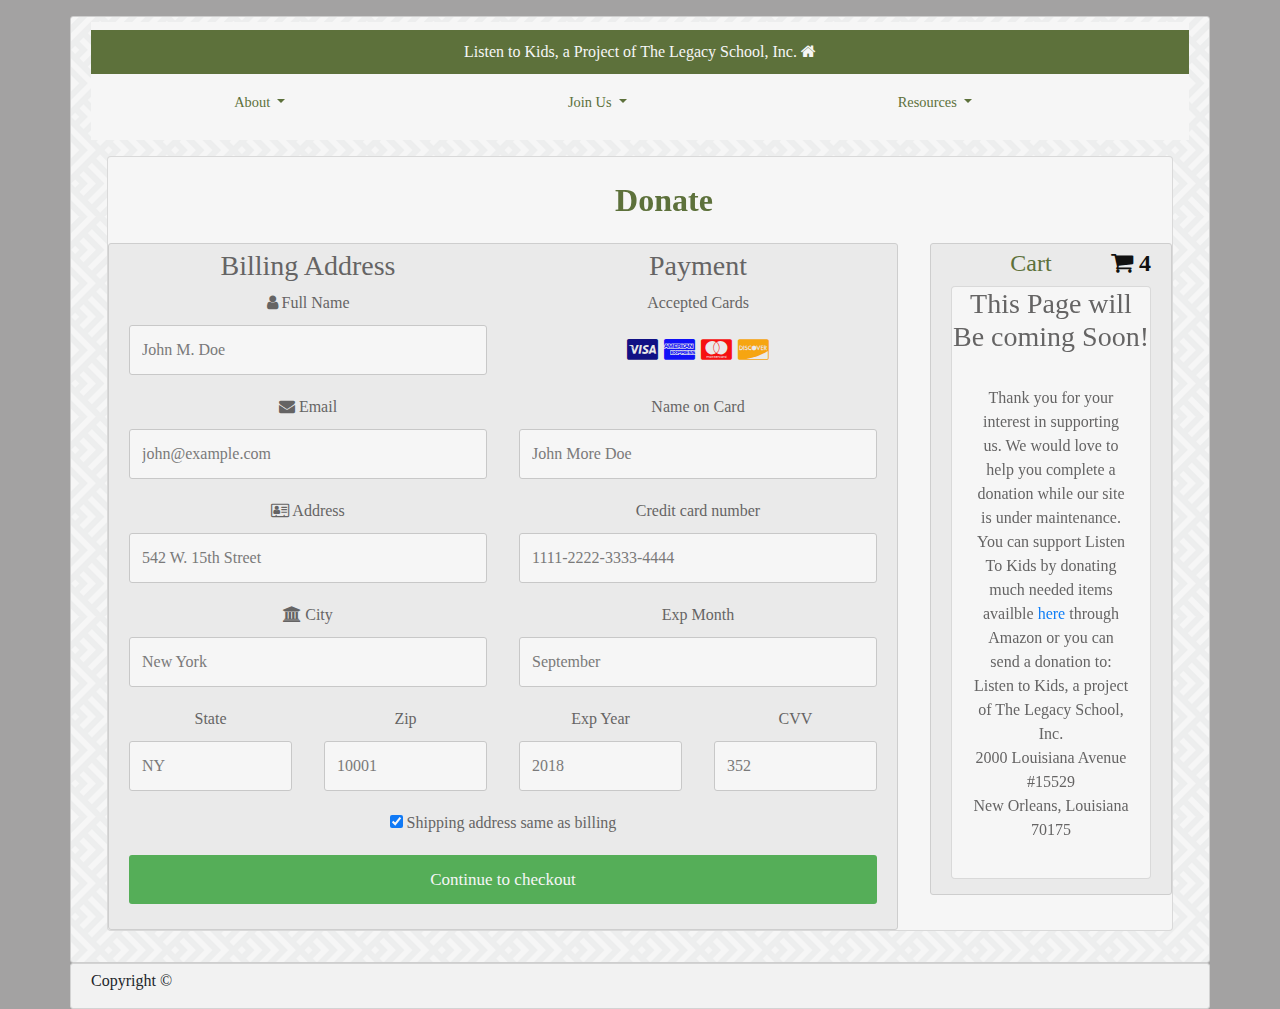
<file: new/donate.html>
<!DOCTYPE html>
<html lang="en">

<head>
    <meta charset="utf-8">
    <meta name="viewport" content="width=device-width, initial-scale=1, shrink-to-fit=no">
    <link rel="stylesheet" href="https://stackpath.bootstrapcdn.com/bootstrap/4.4.1/css/bootstrap.min.css" integrity="sha384-Vkoo8x4CGsO3+Hhxv8T/Q5PaXtkKtu6ug5TOeNV6gBiFeWPGFN9MuhOf23Q9Ifjh" crossorigin="anonymous">

    <link rel="stylesheet" href="https://cdnjs.cloudflare.com/ajax/libs/font-awesome/4.7.0/css/font-awesome.min.css">
  
    <link rel="stylesheet" href="custom.css">
    <link rel="stylesheet" href="donate.css">
    

    <title>Listen To Kids</title>
</head>

<body>
  
    <div class="container mt-3 imgb" style = "background-image: url('assets/images/spikes.png');">
        <nav class="navbar navbar-expand-lg navbar-expand-md navbar-light bg" style="color: darkolivegreen; background-color: white; width: 100%;">
            <div class="row justify-content-end"><a class="col-12" href="index.html" style="color: white; background-color: darkolivegreen; padding: 10px 20px;">Listen to Kids, a Project of The Legacy School, Inc. <i class="fa fa-home"></i></a>
           </div>
            <div class=" navbar-expand" id="navbarNavDropdown" style="color: darkolivegreen; background-color: white;">
              <ul class="navbar-nav row justify-content-end" style="color: darkolivegreen; background-color: white;">
                <li class="nav-item dropdown col-4" style="color: darkolivegreen; background-color: white;">
                    <a class="nav-link dropdown-toggle" href="#" id="navbarDropdownMenuLink" data-toggle="dropdown" aria-haspopup="true" aria-expanded="false" style="color: darkolivegreen; background-color: white;" style="color: darkolivegreen; background-color: white;">About
                    </a>
                    <div class="dropdown-menu" aria-labelledby="navbarDropdownMenuLink" style="color: darkolivegreen; background-color: white;" style="color: darkolivegreen; background-color: white;">
                      <a class="dropdown-item" href="aboutus.html" style="color: darkolivegreen; background-color: white;" style="color: darkolivegreen; background-color: white;">&#x2A15 Mission</a>
                      <a class="dropdown-item" href="whoweare.html" style="color: darkolivegreen; background-color: white;" style="color: darkolivegreen; background-color: white;">&#x2A15 Who We Are</a>
                      <a class="dropdown-item" href="2019.html" style="color: darkolivegreen; background-color: white;">&#x2A15 2019</a>
                      <a class="dropdown-item" href="next5.html" style="color: darkolivegreen; background-color: white;">&#x2A15 The Next 5 Years</a>
                     

                    </div>
                  </li>
                  <li class="nav-item dropdown col-4" style="color: darkolivegreen; background-color: white;" style="color: darkolivegreen; background-color: white;">
                    <a class="nav-link dropdown-toggle" href="#" id="navbarDropdownMenuLink" data-toggle="dropdown" aria-haspopup="true" aria-expanded="false" style="color: darkolivegreen; background-color: white;" style="color: darkolivegreen; background-color: white;">
                      Join Us
                    </a>
                    <div class="dropdown-menu" aria-labelledby="navbarDropdownMenuLink" style="color: darkolivegreen; background-color: white;" style="color: darkolivegreen; background-color: white;">
                      <a class="dropdown-item" href="donate.html" style="color: darkolivegreen; background-color: white;">&#x2A15 Donate</a>
                      <a class="dropdown-item" href="events.html" style="color: darkolivegreen; background-color: white;" style="color: darkolivegreen; background-color: white;">&#x2A15 Announcements and Events</a>
                     
                    </div>
                  </li>
                  <li class="nav-item dropdown col-4" style="color: darkolivegreen; background-color: white;">
                    <a class="nav-link dropdown-toggle" href="about.html" id="navbarDropdownMenuLink" data-toggle="dropdown" aria-haspopup="true" aria-expanded="false" style="color: darkolivegreen; background-color: white;">
                      Resources
                    </a>
                    <div class="dropdown-menu" aria-labelledby="navbarDropdownMenuLink" style="color: darkolivegreen; background-color: white;">
                        <a class="dropdown-item" href="documents.html" style="color: darkolivegreen; background-color: white;">&#x2A15 Documents and Important Links</a>
                        <a class="dropdown-item" href="news.html" style="color: darkolivegreen; background-color: white;">&#x2A15 Newsletter</a>
                        <a class="dropdown-item" href="contact.html" style="color: darkolivegreen; background-color: white;"> &#x2A15 Contact</a>
  
                      </div>
                  </li>
              </ul>
            </div>
          </nav> 


    
    <main>
        <div class="card text-center m-3 justify-content-center">
            <div >
                <div class="card-title m-3">

                    <h2 class="col-12 order-1 m-md-4 ml-xl-4 font-weight-bold">Donate</h2>
                </div>
                <div class="row">
                    <div class="col-75">
                      <div class="container">
                        <form action="/action_page.php">
                  
                          <div class="row">
                            <div class="col-50">
                              <h3>Billing Address</h3>
                              <label for="fname"><i class="fa fa-user"></i> Full Name</label>
                              <input type="text" id="fname" name="firstname" placeholder="John M. Doe">
                              <label for="email"><i class="fa fa-envelope"></i> Email</label>
                              <input type="text" id="email" name="email" placeholder="john@example.com">
                              <label for="adr"><i class="fa fa-address-card-o"></i> Address</label>
                              <input type="text" id="adr" name="address" placeholder="542 W. 15th Street">
                              <label for="city"><i class="fa fa-institution"></i> City</label>
                              <input type="text" id="city" name="city" placeholder="New York">
                  
                              <div class="row">
                                <div class="col-50">
                                  <label for="state">State</label>
                                  <input type="text" id="state" name="state" placeholder="NY">
                                </div>
                                <div class="col-50">
                                  <label for="zip">Zip</label>
                                  <input type="text" id="zip" name="zip" placeholder="10001">
                                </div>
                              </div>
                            </div>
                  
                            <div class="col-50">
                              <h3>Payment</h3>
                              <label for="fname">Accepted Cards</label>
                              <div class="icon-container">
                                <i class="fa fa-cc-visa" style="color:navy;"></i>
                                <i class="fa fa-cc-amex" style="color:blue;"></i>
                                <i class="fa fa-cc-mastercard" style="color:red;"></i>
                                <i class="fa fa-cc-discover" style="color:orange;"></i>
                              </div>
                              <label for="cname">Name on Card</label>
                              <input type="text" id="cname" name="cardname" placeholder="John More Doe">
                              <label for="ccnum">Credit card number</label>
                              <input type="text" id="ccnum" name="cardnumber" placeholder="1111-2222-3333-4444">
                              <label for="expmonth">Exp Month</label>
                              <input type="text" id="expmonth" name="expmonth" placeholder="September">
                  
                              <div class="row">
                                <div class="col-50">
                                  <label for="expyear">Exp Year</label>
                                  <input type="text" id="expyear" name="expyear" placeholder="2018">
                                </div>
                                <div class="col-50">
                                  <label for="cvv">CVV</label>
                                  <input type="text" id="cvv" name="cvv" placeholder="352">
                                </div>
                              </div>
                            </div>
                  
                          </div>
                          <label>
                            <input type="checkbox" checked="checked" name="sameadr"> Shipping address same as billing
                          </label>
                          <input type="submit" value="Continue to checkout" class="btn">
                        </form>
                      </div>
                    </div>
                  
                    <div class="col-25">
                      <div class="container">
                        <h4>Cart
                          <span class="price" style="color:black">
                            <i class="fa fa-shopping-cart"></i>
                            <b>4</b>
                          </span>
                        </h4>
                        <div class="card">
                        <h3 class="card-title">This Page will Be coming Soon!</h3>
                        <p class="card-body">Thank you for your interest in supporting us. We would love to help you complete a donation while our site is under maintenance. You can support Listen To Kids by donating much needed items availble <a href="https://smile.amazon.com/hz/charitylist/ls/25C0R94FCFVA0/ref=smi_ext_lnk_lcl_cl">here</a> through Amazon or you can send a donation to: <br> 
                            
                            Listen to Kids, a project of The Legacy School, Inc. <br>
                            2000 Louisiana Avenue #15529 <br>
                            New Orleans, Louisiana 70175 <br>
                            </p>
                       </div> <!-- <p><a href="#">Product 1</a> <span class="price">$15</span></p> -->
                        <!-- <p><a href="#">Product 2</a> <span class="price">$5</span></p> -->
                        <!-- <p><a href="#">Product 3</a> <span class="price">$8</span></p> -->
                        <!-- <p><a href="#">Product 4</a> <span class="price">$2</span></p> -->
                        <!-- <hr> -->
                        <!-- <p>Total <span class="price" style="color:black"><b>$30</b></span></p> -->
                      </div>
                    </div>
                  </div>


            </div>

        </div>
    </main>
</div>
    <footer class="footer">

        <div class="container">
            <span>Copyright &copy</span>


        </div>
    </footer>






<script src="https://code.jquery.com/jquery-3.4.1.slim.min.js" integrity="sha384-J6qa4849blE2+poT4WnyKhv5vZF5SrPo0iEjwBvKU7imGFAV0wwj1yYfoRSJoZ+n" crossorigin="anonymous"></script>
<script src="https://cdn.jsdelivr.net/npm/popper.js@1.16.0/dist/umd/popper.min.js" integrity="sha384-Q6E9RHvbIyZFJoft+2mJbHaEWldlvI9IOYy5n3zV9zzTtmI3UksdQRVvoxMfooAo" crossorigin="anonymous"></script>
<script src="https://stackpath.bootstrapcdn.com/bootstrap/4.4.1/js/bootstrap.min.js" integrity="sha384-wfSDF2E50Y2D1uUdj0O3uMBJnjuUD4Ih7YwaYd1iqfktj0Uod8GCExl3Og8ifwB6" crossorigin="anonymous"></script>
<link rel="stylesheet" href="custom.css">
</body>

</html>
</file>
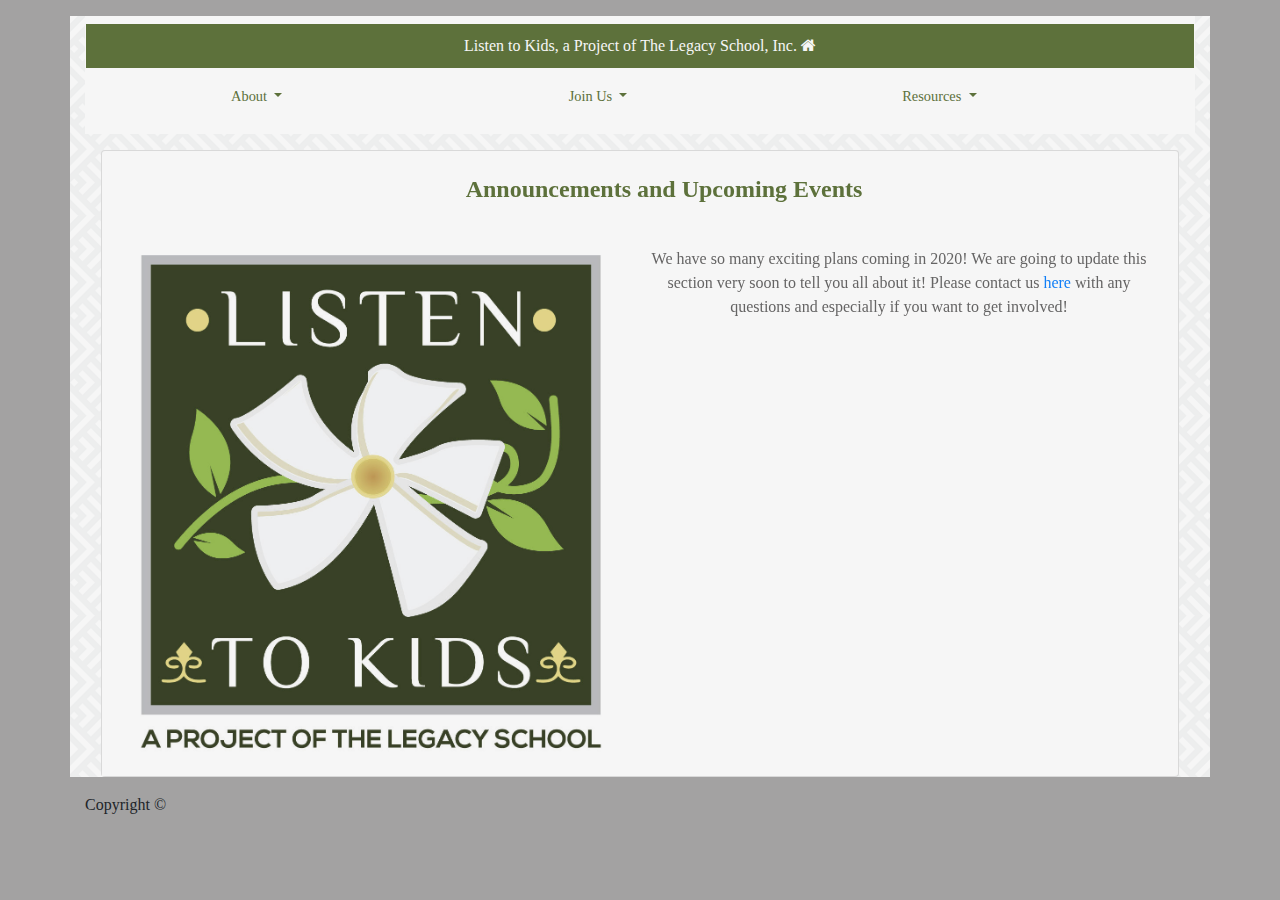
<file: new/events.html>
<!DOCTYPE html>
<html lang="en">

<head>
    <meta charset="utf-8">
    <meta name="viewport" content="width=device-width, initial-scale=1, shrink-to-fit=no">
    <link rel="stylesheet" href="https://stackpath.bootstrapcdn.com/bootstrap/4.4.1/css/bootstrap.min.css" integrity="sha384-Vkoo8x4CGsO3+Hhxv8T/Q5PaXtkKtu6ug5TOeNV6gBiFeWPGFN9MuhOf23Q9Ifjh" crossorigin="anonymous">

    <link rel="stylesheet" href="https://cdnjs.cloudflare.com/ajax/libs/font-awesome/4.7.0/css/font-awesome.min.css">
  
    <link rel="stylesheet" href="custom.css">
    

    <title>Listen To Kids</title>
</head>

<body>
  
    <div class="container mt-3 imgb" style = "background-image: url('assets/images/spikes.png');">
        <nav class="navbar navbar-expand-lg navbar-expand-md navbar-light bg" style="color: darkolivegreen; background-color: white; width: 100%;">
            <div class="row justify-content-end"><a class="col-12" href="index.html" style="color: white; background-color: darkolivegreen; padding: 10px 20px;">Listen to Kids, a Project of The Legacy School, Inc. <i class="fa fa-home"></i></a>
           </div>
            <div class=" navbar-expand" id="navbarNavDropdown" style="color: darkolivegreen; background-color: white;">
              <ul class="navbar-nav row justify-content-end" style="color: darkolivegreen; background-color: white;">
                <li class="nav-item dropdown col-4" style="color: darkolivegreen; background-color: white;">
                    <a class="nav-link dropdown-toggle" href="#" id="navbarDropdownMenuLink" data-toggle="dropdown" aria-haspopup="true" aria-expanded="false" style="color: darkolivegreen; background-color: white;" style="color: darkolivegreen; background-color: white;">About
                    </a>
                    <div class="dropdown-menu" aria-labelledby="navbarDropdownMenuLink" style="color: darkolivegreen; background-color: white;" style="color: darkolivegreen; background-color: white;">
                      <a class="dropdown-item" href="aboutus.html" style="color: darkolivegreen; background-color: white;" style="color: darkolivegreen; background-color: white;">&#x2A15 Mission</a>
                      <a class="dropdown-item" href="whoweare.html" style="color: darkolivegreen; background-color: white;" style="color: darkolivegreen; background-color: white;">&#x2A15 Who We Are</a>
                      <a class="dropdown-item" href="2019.html" style="color: darkolivegreen; background-color: white;">&#x2A15 2019</a>
                      <a class="dropdown-item" href="next5.html" style="color: darkolivegreen; background-color: white;">&#x2A15 The Next 5 Years</a>
                     

                    </div>
                  </li>
                  <li class="nav-item dropdown col-4" style="color: darkolivegreen; background-color: white;" style="color: darkolivegreen; background-color: white;">
                    <a class="nav-link dropdown-toggle" href="#" id="navbarDropdownMenuLink" data-toggle="dropdown" aria-haspopup="true" aria-expanded="false" style="color: darkolivegreen; background-color: white;" style="color: darkolivegreen; background-color: white;">
                      Join Us
                    </a>
                    <div class="dropdown-menu" aria-labelledby="navbarDropdownMenuLink" style="color: darkolivegreen; background-color: white;" style="color: darkolivegreen; background-color: white;">
                      <a class="dropdown-item" href="donate.html" style="color: darkolivegreen; background-color: white;">&#x2A15 Donate</a>
                      <a class="dropdown-item" href="events.html" style="color: darkolivegreen; background-color: white;" style="color: darkolivegreen; background-color: white;">&#x2A15 Announcements and Events</a>
                     
                    </div>
                  </li>
                  <li class="nav-item dropdown col-4" style="color: darkolivegreen; background-color: white;">
                    <a class="nav-link dropdown-toggle" href="about.html" id="navbarDropdownMenuLink" data-toggle="dropdown" aria-haspopup="true" aria-expanded="false" style="color: darkolivegreen; background-color: white;">
                      Resources
                    </a>
                    <div class="dropdown-menu" aria-labelledby="navbarDropdownMenuLink" style="color: darkolivegreen; background-color: white;">
                        <a class="dropdown-item" href="documents.html" style="color: darkolivegreen; background-color: white;">&#x2A15 Documents and Important Links</a>
                        <a class="dropdown-item" href="news.html" style="color: darkolivegreen; background-color: white;">&#x2A15 Newsletter</a>
                        <a class="dropdown-item" href="contact.html" style="color: darkolivegreen; background-color: white;"> &#x2A15 Contact</a>
  
                      </div>
                  </li>
              </ul>
            </div>
          </nav> 


    
    <main>
        <div class="card text-center m-3 justify-content-center">
            <div >
                <div class="card-title m-3">

                    <h4 class="col-12 order-1 m-md-4 ml-xl-4 font-weight-bold">Announcements and Upcoming Events</h4>
                </div>
                <div class="justify-content-center ">
                    <div class="justify-content-center">
                        <div>
                            <img src="assets/images/logo.jpg" class="card-img-top float-md-left" style="width: 50%;"
                                alt="Card image cap">
                        </div>

                        <div class="card-body ">

                            <p class="card-text"> We have so many exciting plans coming in 2020! We are going to update this section very soon to tell you all about it! Please contact us <a href="contact.html">here</a> with any questions and especially if you want to get involved!
                            </p>
                        </div>
                    </div>
                </div>



            </div>

        </div>
    </main>
</div>
    <footer class="footer">

        <div class="container">
            <span>Copyright &copy</span>


        </div>
    </footer>






<script src="https://code.jquery.com/jquery-3.4.1.slim.min.js" integrity="sha384-J6qa4849blE2+poT4WnyKhv5vZF5SrPo0iEjwBvKU7imGFAV0wwj1yYfoRSJoZ+n" crossorigin="anonymous"></script>
<script src="https://cdn.jsdelivr.net/npm/popper.js@1.16.0/dist/umd/popper.min.js" integrity="sha384-Q6E9RHvbIyZFJoft+2mJbHaEWldlvI9IOYy5n3zV9zzTtmI3UksdQRVvoxMfooAo" crossorigin="anonymous"></script>
<script src="https://stackpath.bootstrapcdn.com/bootstrap/4.4.1/js/bootstrap.min.js" integrity="sha384-wfSDF2E50Y2D1uUdj0O3uMBJnjuUD4Ih7YwaYd1iqfktj0Uod8GCExl3Og8ifwB6" crossorigin="anonymous"></script>
<link rel="stylesheet" href="custom.css">
</body>

</html>
</file>
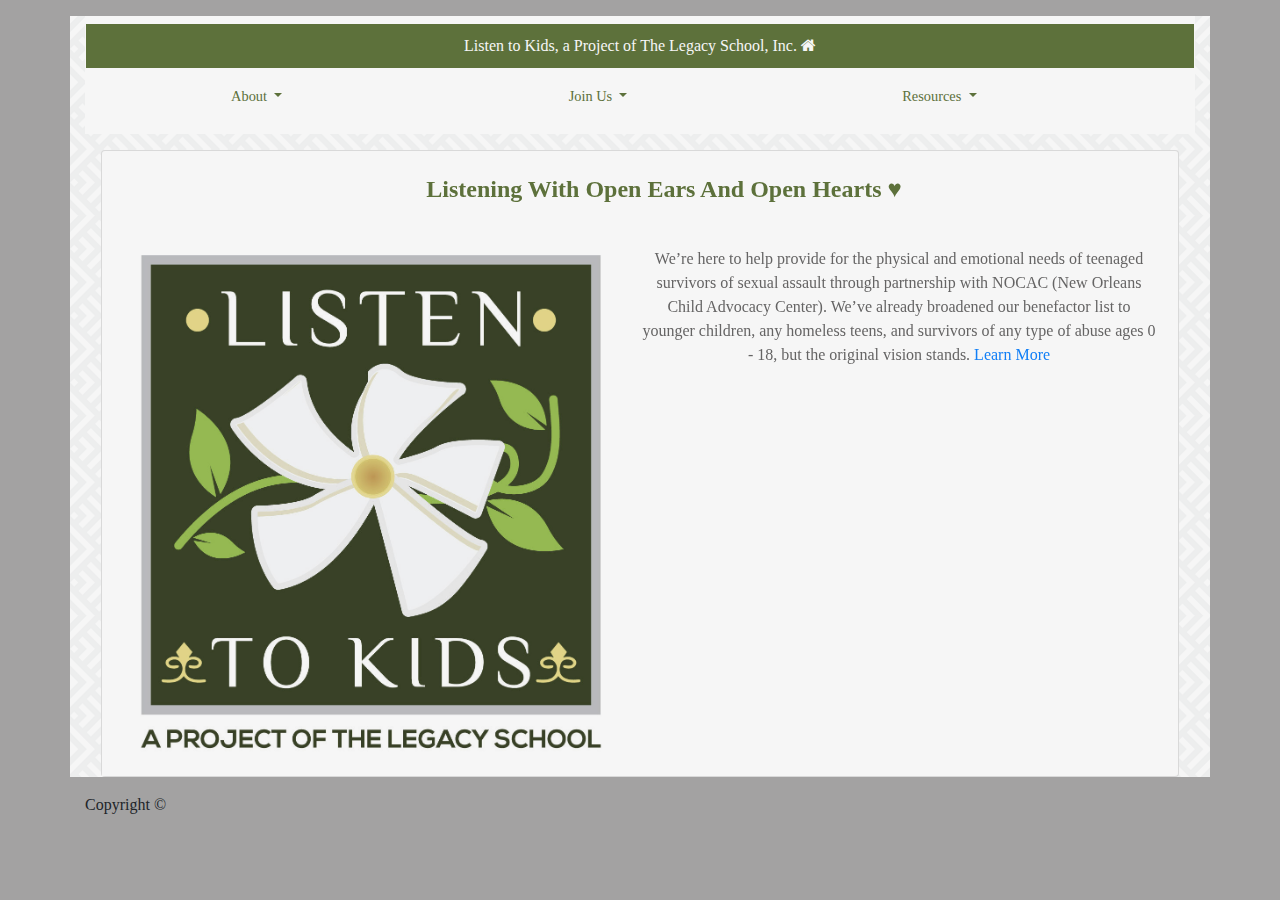
<file: new/links.html>
<!DOCTYPE html>
<html lang="en">

<head>
    <meta charset="utf-8">
    <meta name="viewport" content="width=device-width, initial-scale=1, shrink-to-fit=no">
    <link rel="stylesheet" href="https://stackpath.bootstrapcdn.com/bootstrap/4.4.1/css/bootstrap.min.css" integrity="sha384-Vkoo8x4CGsO3+Hhxv8T/Q5PaXtkKtu6ug5TOeNV6gBiFeWPGFN9MuhOf23Q9Ifjh" crossorigin="anonymous">

    <link rel="stylesheet" href="https://cdnjs.cloudflare.com/ajax/libs/font-awesome/4.7.0/css/font-awesome.min.css">
  
    <link rel="stylesheet" href="custom.css">
    

    <title>Listen To Kids</title>
</head>

<body>
  
    <div class="container mt-3 imgb" style = "background-image: url('assets/images/spikes.png');">
        <nav class="navbar navbar-expand-lg navbar-expand-md navbar-light bg" style="color: darkolivegreen; background-color: white; width: 100%;">
            <div class="row justify-content-end"><a class="col-12" href="index.html" style="color: white; background-color: darkolivegreen; padding: 10px 20px;">Listen to Kids, a Project of The Legacy School, Inc. <i class="fa fa-home"></i></a>
           </div>
            <div class=" navbar-expand" id="navbarNavDropdown" style="color: darkolivegreen; background-color: white;">
              <ul class="navbar-nav row justify-content-end" style="color: darkolivegreen; background-color: white;">
                <li class="nav-item dropdown col-4" style="color: darkolivegreen; background-color: white;">
                    <a class="nav-link dropdown-toggle" href="#" id="navbarDropdownMenuLink" data-toggle="dropdown" aria-haspopup="true" aria-expanded="false" style="color: darkolivegreen; background-color: white;" style="color: darkolivegreen; background-color: white;">About
                    </a>
                    <div class="dropdown-menu" aria-labelledby="navbarDropdownMenuLink" style="color: darkolivegreen; background-color: white;" style="color: darkolivegreen; background-color: white;">
                      <a class="dropdown-item" href="aboutus.html" style="color: darkolivegreen; background-color: white;" style="color: darkolivegreen; background-color: white;">&#x2A15 Mission</a>
                      <a class="dropdown-item" href="whoweare.html" style="color: darkolivegreen; background-color: white;" style="color: darkolivegreen; background-color: white;">&#x2A15 Who We Are</a>
                      <a class="dropdown-item" href="2019.html" style="color: darkolivegreen; background-color: white;">&#x2A15 2019</a>
                      <a class="dropdown-item" href="next5.html" style="color: darkolivegreen; background-color: white;">&#x2A15 The Next 5 Years</a>
                     

                    </div>
                  </li>
                  <li class="nav-item dropdown col-4" style="color: darkolivegreen; background-color: white;" style="color: darkolivegreen; background-color: white;">
                    <a class="nav-link dropdown-toggle" href="#" id="navbarDropdownMenuLink" data-toggle="dropdown" aria-haspopup="true" aria-expanded="false" style="color: darkolivegreen; background-color: white;" style="color: darkolivegreen; background-color: white;">
                      Join Us
                    </a>
                    <div class="dropdown-menu" aria-labelledby="navbarDropdownMenuLink" style="color: darkolivegreen; background-color: white;" style="color: darkolivegreen; background-color: white;">
                      <a class="dropdown-item" href="donate.html" style="color: darkolivegreen; background-color: white;">&#x2A15 Donate</a>
                      <a class="dropdown-item" href="events.html" style="color: darkolivegreen; background-color: white;" style="color: darkolivegreen; background-color: white;">&#x2A15 Announcements and Events</a>
                      <a class="dropdown-item" href="news.html" style="color: darkolivegreen; background-color: white;">&#x2A15 Newsletter</a>
                    </div>
                  </li>
                  <li class="nav-item dropdown col-4" style="color: darkolivegreen; background-color: white;">
                    <a class="nav-link dropdown-toggle" href="about.html" id="navbarDropdownMenuLink" data-toggle="dropdown" aria-haspopup="true" aria-expanded="false" style="color: darkolivegreen; background-color: white;">
                      Resources
                    </a>
                    <div class="dropdown-menu" aria-labelledby="navbarDropdownMenuLink" style="color: darkolivegreen; background-color: white;">
                      <a class="dropdown-item" href="documents.html" style="color: darkolivegreen; background-color: white;">&#x2A15 Documents</a>
                      <a class="dropdown-item" href="links.html" style="color: darkolivegreen; background-color: white;"> &#x2A15 Links</a>
                      <a class="dropdown-item" href="contact.html" style="color: darkolivegreen; background-color: white;"> &#x2A15 Contact</a>

                    </div>
                  </li>
              </ul>
            </div>
          </nav> 


    
    <main>
        <div class="card text-center m-3 justify-content-center">
            <div >
                <div class="card-title m-3">

                    <h4 class="col-12 order-1 m-md-4 ml-xl-4 font-weight-bold">Listening With Open Ears And Open Hearts &#x2665</h4>
                </div>
                <div class="justify-content-center ">
                    <div class="justify-content-center">
                        <div>
                            <img src="assets/images/logo.jpg" class="card-img-top float-md-left" style="width: 50%;"
                                alt="Card image cap">
                        </div>

                        <div class="card-body ">

                            <p class="card-text">  We’re here to help provide for the physical and emotional needs of teenaged survivors of sexual assault through partnership with NOCAC (New Orleans Child Advocacy Center).  We’ve already broadened our benefactor list to younger children, any homeless teens, and survivors of any type of abuse ages 0 - 18, but the original vision stands.  
                              <a href="aboutus.html">Learn More</a>
                            </p>
                        </div>
                    </div>
                </div>



            </div>

        </div>
    </main>
</div>
    <footer class="footer">

        <div class="container">
            <span>Copyright &copy</span>


        </div>
    </footer>






<script src="https://code.jquery.com/jquery-3.4.1.slim.min.js" integrity="sha384-J6qa4849blE2+poT4WnyKhv5vZF5SrPo0iEjwBvKU7imGFAV0wwj1yYfoRSJoZ+n" crossorigin="anonymous"></script>
<script src="https://cdn.jsdelivr.net/npm/popper.js@1.16.0/dist/umd/popper.min.js" integrity="sha384-Q6E9RHvbIyZFJoft+2mJbHaEWldlvI9IOYy5n3zV9zzTtmI3UksdQRVvoxMfooAo" crossorigin="anonymous"></script>
<script src="https://stackpath.bootstrapcdn.com/bootstrap/4.4.1/js/bootstrap.min.js" integrity="sha384-wfSDF2E50Y2D1uUdj0O3uMBJnjuUD4Ih7YwaYd1iqfktj0Uod8GCExl3Og8ifwB6" crossorigin="anonymous"></script>
<link rel="stylesheet" href="custom.css">
</body>

</html>
</file>
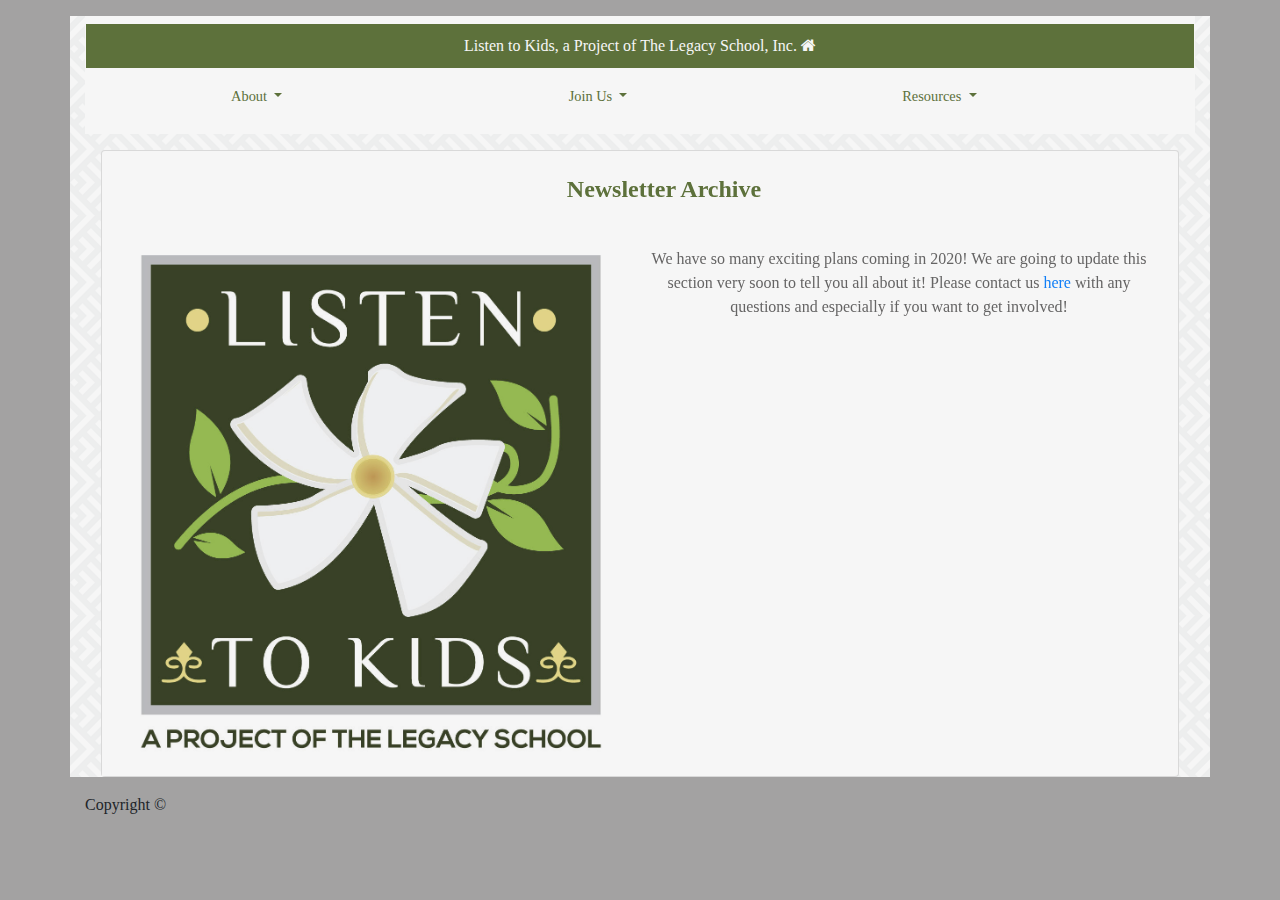
<file: new/news.html>
<!DOCTYPE html>
<html lang="en">

<head>
    <meta charset="utf-8">
    <meta name="viewport" content="width=device-width, initial-scale=1, shrink-to-fit=no">
    <link rel="stylesheet" href="https://stackpath.bootstrapcdn.com/bootstrap/4.4.1/css/bootstrap.min.css" integrity="sha384-Vkoo8x4CGsO3+Hhxv8T/Q5PaXtkKtu6ug5TOeNV6gBiFeWPGFN9MuhOf23Q9Ifjh" crossorigin="anonymous">

    <link rel="stylesheet" href="https://cdnjs.cloudflare.com/ajax/libs/font-awesome/4.7.0/css/font-awesome.min.css">
  
    <link rel="stylesheet" href="custom.css">
    

    <title>Listen To Kids</title>
</head>

<body>
  
    <div class="container mt-3 imgb" style = "background-image: url('assets/images/spikes.png');">
        <nav class="navbar navbar-expand-lg navbar-expand-md navbar-light bg" style="color: darkolivegreen; background-color: white; width: 100%;">
            <div class="row justify-content-end"><a class="col-12" href="index.html" style="color: white; background-color: darkolivegreen; padding: 10px 20px;">Listen to Kids, a Project of The Legacy School, Inc. <i class="fa fa-home"></i></a>
           </div>
            <div class=" navbar-expand" id="navbarNavDropdown" style="color: darkolivegreen; background-color: white;">
              <ul class="navbar-nav row justify-content-end" style="color: darkolivegreen; background-color: white;">
                <li class="nav-item dropdown col-4" style="color: darkolivegreen; background-color: white;">
                    <a class="nav-link dropdown-toggle" href="#" id="navbarDropdownMenuLink" data-toggle="dropdown" aria-haspopup="true" aria-expanded="false" style="color: darkolivegreen; background-color: white;" style="color: darkolivegreen; background-color: white;">About
                    </a>
                    <div class="dropdown-menu" aria-labelledby="navbarDropdownMenuLink" style="color: darkolivegreen; background-color: white;" style="color: darkolivegreen; background-color: white;">
                      <a class="dropdown-item" href="aboutus.html" style="color: darkolivegreen; background-color: white;" style="color: darkolivegreen; background-color: white;">&#x2A15 Mission</a>
                      <a class="dropdown-item" href="whoweare.html" style="color: darkolivegreen; background-color: white;" style="color: darkolivegreen; background-color: white;">&#x2A15 Who We Are</a>
                      <a class="dropdown-item" href="2019.html" style="color: darkolivegreen; background-color: white;">&#x2A15 2019</a>
                      <a class="dropdown-item" href="next5.html" style="color: darkolivegreen; background-color: white;">&#x2A15 The Next 5 Years</a>
                     

                    </div>
                  </li>
                  <li class="nav-item dropdown col-4" style="color: darkolivegreen; background-color: white;" style="color: darkolivegreen; background-color: white;">
                    <a class="nav-link dropdown-toggle" href="#" id="navbarDropdownMenuLink" data-toggle="dropdown" aria-haspopup="true" aria-expanded="false" style="color: darkolivegreen; background-color: white;" style="color: darkolivegreen; background-color: white;">
                      Join Us
                    </a>
                    <div class="dropdown-menu" aria-labelledby="navbarDropdownMenuLink" style="color: darkolivegreen; background-color: white;" style="color: darkolivegreen; background-color: white;">
                      <a class="dropdown-item" href="donate.html" style="color: darkolivegreen; background-color: white;">&#x2A15 Donate</a>
                      <a class="dropdown-item" href="events.html" style="color: darkolivegreen; background-color: white;" style="color: darkolivegreen; background-color: white;">&#x2A15 Announcements and Events</a>
                     
                    </div>
                  </li>
                  <li class="nav-item dropdown col-4" style="color: darkolivegreen; background-color: white;">
                    <a class="nav-link dropdown-toggle" href="about.html" id="navbarDropdownMenuLink" data-toggle="dropdown" aria-haspopup="true" aria-expanded="false" style="color: darkolivegreen; background-color: white;">
                      Resources
                    </a>
                    <div class="dropdown-menu" aria-labelledby="navbarDropdownMenuLink" style="color: darkolivegreen; background-color: white;">
                        <a class="dropdown-item" href="documents.html" style="color: darkolivegreen; background-color: white;">&#x2A15 Documents and Important Links</a>
                        <a class="dropdown-item" href="news.html" style="color: darkolivegreen; background-color: white;">&#x2A15 Newsletter</a>
                        <a class="dropdown-item" href="contact.html" style="color: darkolivegreen; background-color: white;"> &#x2A15 Contact</a>
  
                      </div>
                  </li>
              </ul>
            </div>
          </nav> 


    
    <main>
        <div class="card text-center m-3 justify-content-center">
            <div >
                <div class="card-title m-3">

                    <h4 class="col-12 order-1 m-md-4 ml-xl-4 font-weight-bold">Newsletter Archive</h4>
                </div>
                <div class="justify-content-center ">
                    <div class="justify-content-center">
                        <div>
                            <img src="assets/images/logo.jpg" class="card-img-top float-md-left" style="width: 50%;"
                                alt="Card image cap">
                        </div>

                        <div class="card-body ">

                            <p class="card-text"> We have so many exciting plans coming in 2020! We are going to update this section very soon to tell you all about it! Please contact us <a href="contact.html">here</a> with any questions and especially if you want to get involved!
                            </p>
                        </div>
                    </div>
                </div>



            </div>

        </div>
    </main>
</div>
    <footer class="footer">

        <div class="container">
            <span>Copyright &copy</span>


        </div>
    </footer>






<script src="https://code.jquery.com/jquery-3.4.1.slim.min.js" integrity="sha384-J6qa4849blE2+poT4WnyKhv5vZF5SrPo0iEjwBvKU7imGFAV0wwj1yYfoRSJoZ+n" crossorigin="anonymous"></script>
<script src="https://cdn.jsdelivr.net/npm/popper.js@1.16.0/dist/umd/popper.min.js" integrity="sha384-Q6E9RHvbIyZFJoft+2mJbHaEWldlvI9IOYy5n3zV9zzTtmI3UksdQRVvoxMfooAo" crossorigin="anonymous"></script>
<script src="https://stackpath.bootstrapcdn.com/bootstrap/4.4.1/js/bootstrap.min.js" integrity="sha384-wfSDF2E50Y2D1uUdj0O3uMBJnjuUD4Ih7YwaYd1iqfktj0Uod8GCExl3Og8ifwB6" crossorigin="anonymous"></script>
<link rel="stylesheet" href="custom.css">
</body>

</html>
</file>
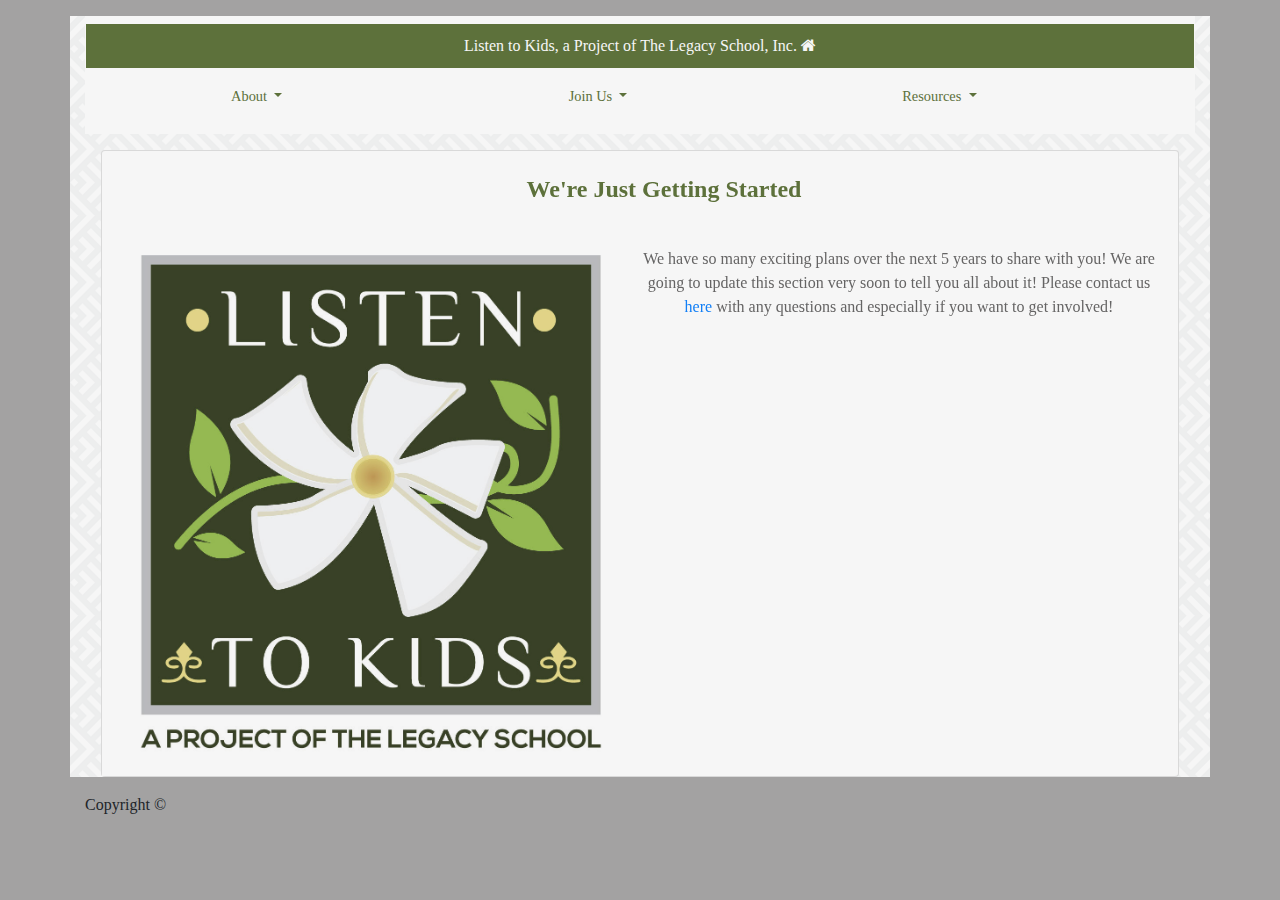
<file: new/next5.html>
<!DOCTYPE html>
<html lang="en">

<head>
    <meta charset="utf-8">
    <meta name="viewport" content="width=device-width, initial-scale=1, shrink-to-fit=no">
    <link rel="stylesheet" href="https://stackpath.bootstrapcdn.com/bootstrap/4.4.1/css/bootstrap.min.css" integrity="sha384-Vkoo8x4CGsO3+Hhxv8T/Q5PaXtkKtu6ug5TOeNV6gBiFeWPGFN9MuhOf23Q9Ifjh" crossorigin="anonymous">

    <link rel="stylesheet" href="https://cdnjs.cloudflare.com/ajax/libs/font-awesome/4.7.0/css/font-awesome.min.css">
  
    <link rel="stylesheet" href="custom.css">
    

    <title>Listen To Kids</title>
</head>

<body>
  
    <div class="container mt-3 imgb" style = "background-image: url('assets/images/spikes.png');">
        <nav class="navbar navbar-expand-lg navbar-expand-md navbar-light bg" style="color: darkolivegreen; background-color: white; width: 100%;">
            <div class="row justify-content-end"><a class="col-12" href="index.html" style="color: white; background-color: darkolivegreen; padding: 10px 20px;">Listen to Kids, a Project of The Legacy School, Inc. <i class="fa fa-home"></i></a>
           </div>
            <div class=" navbar-expand" id="navbarNavDropdown" style="color: darkolivegreen; background-color: white;">
              <ul class="navbar-nav row justify-content-end" style="color: darkolivegreen; background-color: white;">
                <li class="nav-item dropdown col-4" style="color: darkolivegreen; background-color: white;">
                    <a class="nav-link dropdown-toggle" href="#" id="navbarDropdownMenuLink" data-toggle="dropdown" aria-haspopup="true" aria-expanded="false" style="color: darkolivegreen; background-color: white;" style="color: darkolivegreen; background-color: white;">About
                    </a>
                    <div class="dropdown-menu" aria-labelledby="navbarDropdownMenuLink" style="color: darkolivegreen; background-color: white;" style="color: darkolivegreen; background-color: white;">
                      <a class="dropdown-item" href="aboutus.html" style="color: darkolivegreen; background-color: white;" style="color: darkolivegreen; background-color: white;">&#x2A15 Mission</a>
                      <a class="dropdown-item" href="whoweare.html" style="color: darkolivegreen; background-color: white;" style="color: darkolivegreen; background-color: white;">&#x2A15 Who We Are</a>
                      <a class="dropdown-item" href="2019.html" style="color: darkolivegreen; background-color: white;">&#x2A15 2019</a>
                      <a class="dropdown-item" href="next5.html" style="color: darkolivegreen; background-color: white;">&#x2A15 The Next 5 Years</a>
                     

                    </div>
                  </li>
                  <li class="nav-item dropdown col-4" style="color: darkolivegreen; background-color: white;" style="color: darkolivegreen; background-color: white;">
                    <a class="nav-link dropdown-toggle" href="#" id="navbarDropdownMenuLink" data-toggle="dropdown" aria-haspopup="true" aria-expanded="false" style="color: darkolivegreen; background-color: white;" style="color: darkolivegreen; background-color: white;">
                      Join Us
                    </a>
                    <div class="dropdown-menu" aria-labelledby="navbarDropdownMenuLink" style="color: darkolivegreen; background-color: white;" style="color: darkolivegreen; background-color: white;">
                      <a class="dropdown-item" href="donate.html" style="color: darkolivegreen; background-color: white;">&#x2A15 Donate</a>
                      <a class="dropdown-item" href="events.html" style="color: darkolivegreen; background-color: white;" style="color: darkolivegreen; background-color: white;">&#x2A15 Announcements and Events</a>
                     
                    </div>
                  </li>
                  <li class="nav-item dropdown col-4" style="color: darkolivegreen; background-color: white;">
                    <a class="nav-link dropdown-toggle" href="about.html" id="navbarDropdownMenuLink" data-toggle="dropdown" aria-haspopup="true" aria-expanded="false" style="color: darkolivegreen; background-color: white;">
                      Resources
                    </a>
                    <div class="dropdown-menu" aria-labelledby="navbarDropdownMenuLink" style="color: darkolivegreen; background-color: white;">
                        <a class="dropdown-item" href="documents.html" style="color: darkolivegreen; background-color: white;">&#x2A15 Documents and Important Links</a>
                        <a class="dropdown-item" href="news.html" style="color: darkolivegreen; background-color: white;">&#x2A15 Newsletter</a>
                        <a class="dropdown-item" href="contact.html" style="color: darkolivegreen; background-color: white;"> &#x2A15 Contact</a>
  
                      </div>
                  </li>
              </ul>
            </div>
          </nav> 


    
    <main>
        <div class="card text-center m-3 justify-content-center">
            <div >
                <div class="card-title m-3">

                    <h4 class="col-12 order-1 m-md-4 ml-xl-4 font-weight-bold">We're Just Getting Started</h4>
                </div>
                <div class="justify-content-center ">
                    <div class="justify-content-center">
                        <div>
                            <img src="assets/images/logo.jpg" class="card-img-top float-md-left" style="width: 50%;"
                                alt="Card image cap">
                        </div>

                        <div class="card-body ">

                            <p class="card-text"> We have so many exciting plans over the next 5 years to share with you! We are going to update this section very soon to tell you all about it! Please contact us <a href="contact.html">here</a> with any questions and especially if you want to get involved!
                            </p>
                        </div>
                    </div>
                </div>



            </div>

        </div>
    </main>
</div>
    <footer class="footer">

        <div class="container">
            <span>Copyright &copy</span>


        </div>
    </footer>






<script src="https://code.jquery.com/jquery-3.4.1.slim.min.js" integrity="sha384-J6qa4849blE2+poT4WnyKhv5vZF5SrPo0iEjwBvKU7imGFAV0wwj1yYfoRSJoZ+n" crossorigin="anonymous"></script>
<script src="https://cdn.jsdelivr.net/npm/popper.js@1.16.0/dist/umd/popper.min.js" integrity="sha384-Q6E9RHvbIyZFJoft+2mJbHaEWldlvI9IOYy5n3zV9zzTtmI3UksdQRVvoxMfooAo" crossorigin="anonymous"></script>
<script src="https://stackpath.bootstrapcdn.com/bootstrap/4.4.1/js/bootstrap.min.js" integrity="sha384-wfSDF2E50Y2D1uUdj0O3uMBJnjuUD4Ih7YwaYd1iqfktj0Uod8GCExl3Og8ifwB6" crossorigin="anonymous"></script>
<link rel="stylesheet" href="custom.css">
</body>

</html>
</file>
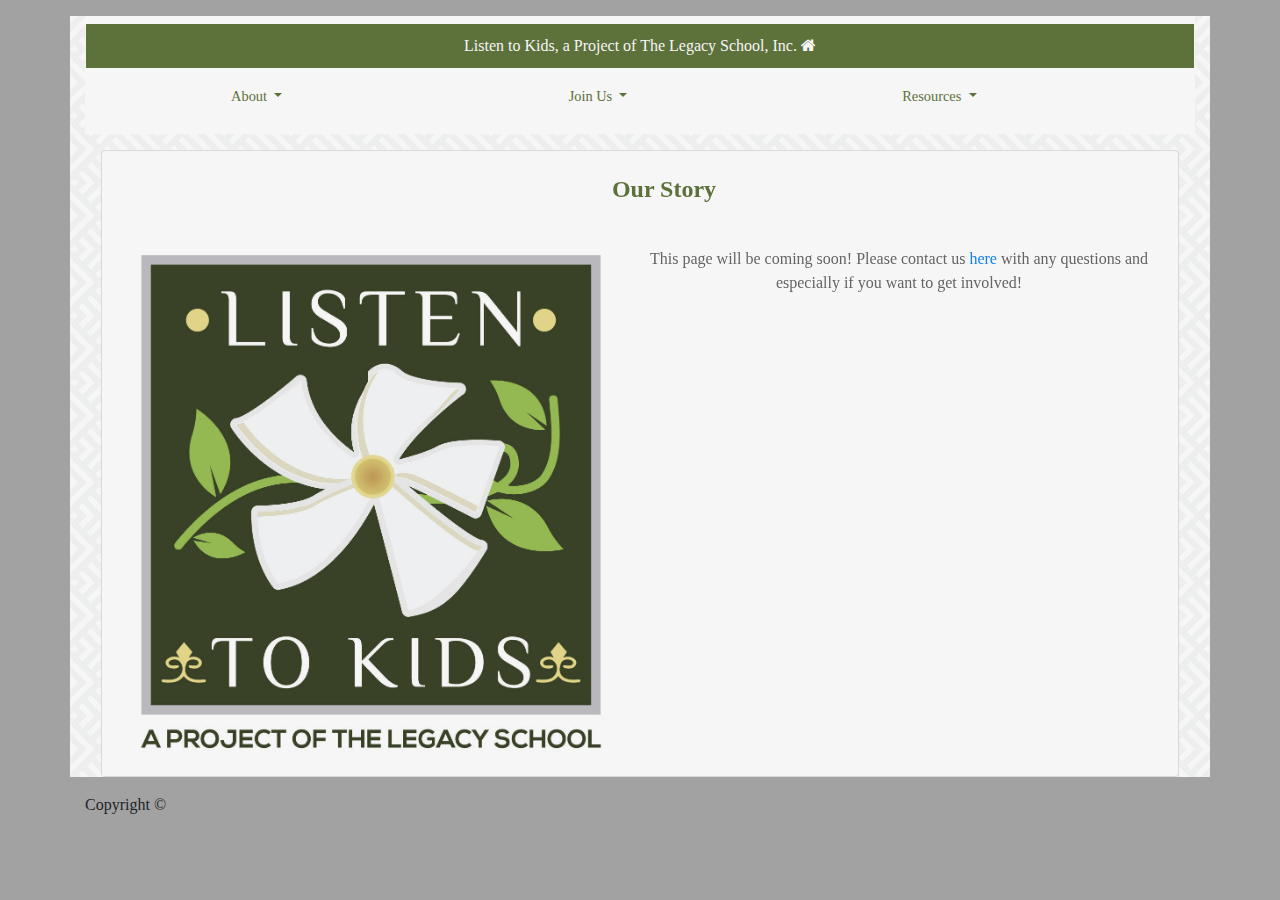
<file: new/whoweare.html>
<!DOCTYPE html>
<html lang="en">

<head>
    <meta charset="utf-8">
    <meta name="viewport" content="width=device-width, initial-scale=1, shrink-to-fit=no">
    <link rel="stylesheet" href="https://stackpath.bootstrapcdn.com/bootstrap/4.4.1/css/bootstrap.min.css" integrity="sha384-Vkoo8x4CGsO3+Hhxv8T/Q5PaXtkKtu6ug5TOeNV6gBiFeWPGFN9MuhOf23Q9Ifjh" crossorigin="anonymous">

    <link rel="stylesheet" href="https://cdnjs.cloudflare.com/ajax/libs/font-awesome/4.7.0/css/font-awesome.min.css">
  
    <link rel="stylesheet" href="custom.css">
    

    <title>Listen To Kids</title>
</head>

<body>
  
    <div class="container mt-3 imgb" style = "background-image: url('assets/images/spikes.png');">
        <nav class="navbar navbar-expand-lg navbar-expand-md navbar-light bg" style="color: darkolivegreen; background-color: white; width: 100%;">
            <div class="row justify-content-end"><a class="col-12" href="index.html" style="color: white; background-color: darkolivegreen; padding: 10px 20px;">Listen to Kids, a Project of The Legacy School, Inc. <i class="fa fa-home"></i></a>
           </div>
            <div class=" navbar-expand" id="navbarNavDropdown" style="color: darkolivegreen; background-color: white;">
              <ul class="navbar-nav row justify-content-end" style="color: darkolivegreen; background-color: white;">
                <li class="nav-item dropdown col-4" style="color: darkolivegreen; background-color: white;">
                    <a class="nav-link dropdown-toggle" href="#" id="navbarDropdownMenuLink" data-toggle="dropdown" aria-haspopup="true" aria-expanded="false" style="color: darkolivegreen; background-color: white;" style="color: darkolivegreen; background-color: white;">About
                    </a>
                    <div class="dropdown-menu" aria-labelledby="navbarDropdownMenuLink" style="color: darkolivegreen; background-color: white;" style="color: darkolivegreen; background-color: white;">
                      <a class="dropdown-item" href="aboutus.html" style="color: darkolivegreen; background-color: white;" style="color: darkolivegreen; background-color: white;">&#x2A15 Mission</a>
                      <a class="dropdown-item" href="whoweare.html" style="color: darkolivegreen; background-color: white;" style="color: darkolivegreen; background-color: white;">&#x2A15 Who We Are</a>
                      <a class="dropdown-item" href="2019.html" style="color: darkolivegreen; background-color: white;">&#x2A15 2019</a>
                      <a class="dropdown-item" href="next5.html" style="color: darkolivegreen; background-color: white;">&#x2A15 The Next 5 Years</a>
                     

                    </div>
                  </li>
                  <li class="nav-item dropdown col-4" style="color: darkolivegreen; background-color: white;" style="color: darkolivegreen; background-color: white;">
                    <a class="nav-link dropdown-toggle" href="#" id="navbarDropdownMenuLink" data-toggle="dropdown" aria-haspopup="true" aria-expanded="false" style="color: darkolivegreen; background-color: white;" style="color: darkolivegreen; background-color: white;">
                      Join Us
                    </a>
                    <div class="dropdown-menu" aria-labelledby="navbarDropdownMenuLink" style="color: darkolivegreen; background-color: white;" style="color: darkolivegreen; background-color: white;">
                      <a class="dropdown-item" href="donate.html" style="color: darkolivegreen; background-color: white;">&#x2A15 Donate</a>
                      <a class="dropdown-item" href="events.html" style="color: darkolivegreen; background-color: white;" style="color: darkolivegreen; background-color: white;">&#x2A15 Announcements and Events</a>
                     
                    </div>
                  </li>
                  <li class="nav-item dropdown col-4" style="color: darkolivegreen; background-color: white;">
                    <a class="nav-link dropdown-toggle" href="about.html" id="navbarDropdownMenuLink" data-toggle="dropdown" aria-haspopup="true" aria-expanded="false" style="color: darkolivegreen; background-color: white;">
                      Resources
                    </a>
                    <div class="dropdown-menu" aria-labelledby="navbarDropdownMenuLink" style="color: darkolivegreen; background-color: white;">
                        <a class="dropdown-item" href="documents.html" style="color: darkolivegreen; background-color: white;">&#x2A15 Documents and Important Links</a>
                        <a class="dropdown-item" href="news.html" style="color: darkolivegreen; background-color: white;">&#x2A15 Newsletter</a>
                        <a class="dropdown-item" href="contact.html" style="color: darkolivegreen; background-color: white;"> &#x2A15 Contact</a>
  
                      </div>
                  </li>
              </ul>
            </div>
          </nav> 


    
    <main>
        <div class="card text-center m-3 justify-content-center">
            <div >
                <div class="card-title m-3">

                    <h4 class="col-12 order-1 m-md-4 ml-xl-4 font-weight-bold">Our Story</h4>
                </div>
                <div class="justify-content-center ">
                    <div class="justify-content-center">
                        <div>
                            <img src="assets/images/logo.jpg" class="card-img-top float-md-left" style="width: 50%;"
                                alt="Card image cap">
                        </div>

                        <div class="card-body ">

                            <p class="card-text">  This page will be coming soon! Please contact us <a href="contact.html">here</a> with any questions and especially if you want to get involved! 
                              
                            </p>
                        </div>
                    </div>
                </div>



            </div>

        </div>
    </main>
</div>
    <footer class="footer">

        <div class="container">
            <span>Copyright &copy</span>


        </div>
    </footer>






<script src="https://code.jquery.com/jquery-3.4.1.slim.min.js" integrity="sha384-J6qa4849blE2+poT4WnyKhv5vZF5SrPo0iEjwBvKU7imGFAV0wwj1yYfoRSJoZ+n" crossorigin="anonymous"></script>
<script src="https://cdn.jsdelivr.net/npm/popper.js@1.16.0/dist/umd/popper.min.js" integrity="sha384-Q6E9RHvbIyZFJoft+2mJbHaEWldlvI9IOYy5n3zV9zzTtmI3UksdQRVvoxMfooAo" crossorigin="anonymous"></script>
<script src="https://stackpath.bootstrapcdn.com/bootstrap/4.4.1/js/bootstrap.min.js" integrity="sha384-wfSDF2E50Y2D1uUdj0O3uMBJnjuUD4Ih7YwaYd1iqfktj0Uod8GCExl3Og8ifwB6" crossorigin="anonymous"></script>
<link rel="stylesheet" href="custom.css">
</body>

</html>
</file>
<file: new/custom.css>
body {
    /* background: url("assets/images/spikes.png"); */
   
    background-color: rgb(163, 162, 162);
    
    line-height: 1.5;
    font-family: Cambria, Cochin, Georgia, Times, 'Times New Roman', serif;
   
}

/* .navbar{ */
    /* background-color: white; */
    /* color: darkolivegreen; */
    /* display:inline; */
    /*  */
 /* } */
 .dropdown-item {
     background-color: white;
     color: darkolivegreen;
     font-size: 60%;
     width: 60%;
 }
 .nav-item {
    background-color: white;
    color: darkolivegreen;
    padding: 10px;
    width: 70%;
 }
 .navbar-nav {
     width: 95%;
     text-align: center;
 }

 .navbar-brand {
     width: 95%;
     text-align: center;
 }


.card {
    background: white;
    color: rgb(94, 93, 93);
    z-index: 4;
    
}
h4 {
    color: darkolivegreen;
}

.imgb {
    opacity: .9;
}
.navbar#sty {
    background-color: white;
    color:darkolivegreen;

}
ul {
    list-style-type: none;
    margin: 0;
    padding: 0;
    display: block;
    position: relative;
    width: 20%;
    right: 0%;
    top: 0%;
  }
  /*  */
li {
    list-style-type: none;
    float: left;
    width: 10px;
    font-size: 90%;
    text-align: center;
    
}
/* li a { */
    /* display: block; */
    /* color: grey; */
    /* text-align: center; */
    /* padding: 16px 16px; */
    /* text-decoration: none; */
  /* } */
  /*  */
/* li { */
    /* float: left; */
    /* height: 80px; */
/* } */
li a {
    display: block;
    position: relative;
    color: grey;
    text-align: center;
    padding: 16px 16px;
    text-decoration: none;
    z-index: 90;
    width: (card);
  }
  .dropdown-menu {
      z-index: 10;
  }
  main {
      z-index: 1;
  }
  .navbar {
      display: block;
      text-align: center;
  }
</file>
<file: new/donate.css>
.row {
    display: -ms-flexbox; /* IE10 */
    display: flex;
    -ms-flex-wrap: wrap; /* IE10 */
    flex-wrap: wrap;
    margin: 0 -16px;
  }
  
  .col-25 {
    -ms-flex: 25%; /* IE10 */
    flex: 25%;
  }
  
  .col-50 {
    -ms-flex: 50%; /* IE10 */
    flex: 50%;
  }
  
  .col-75 {
    -ms-flex: 75%; /* IE10 */
    flex: 75%;
  }
  
  .col-25,
  .col-50,
  .col-75 {
    padding: 0 16px;
  }
  
  .container {
    background-color: #f2f2f2;
    padding: 5px 20px 15px 20px;
    border: 1px solid lightgrey;
    border-radius: 3px;
  }
  
  input[type=text] {
    width: 100%;
    margin-bottom: 20px;
    padding: 12px;
    border: 1px solid #ccc;
    border-radius: 3px;
  }
  
  label {
    margin-bottom: 10px;
    display: block;
  }
  
  .icon-container {
    margin-bottom: 20px;
    padding: 7px 0;
    font-size: 24px;
  }
  
  .btn {
    background-color: #4CAF50;
    color: white;
    padding: 12px;
    margin: 10px 0;
    border: none;
    width: 100%;
    border-radius: 3px;
    cursor: pointer;
    font-size: 17px;
  }
  
  .btn:hover {
    background-color: #45a049;
  }
  
  span.price {
    float: right;
    color: grey;
  }
  
  /* Responsive layout - when the screen is less than 800px wide, make the two columns stack on top of each other instead of next to each other (and change the direction - make the "cart" column go on top) */
  @media (max-width: 800px) {
    .row {
      flex-direction: column-reverse;
    }
    .col-25 {
      margin-bottom: 20px;
    }
  }
  h2 {
      color: darkolivegreen;
  }
</file>
